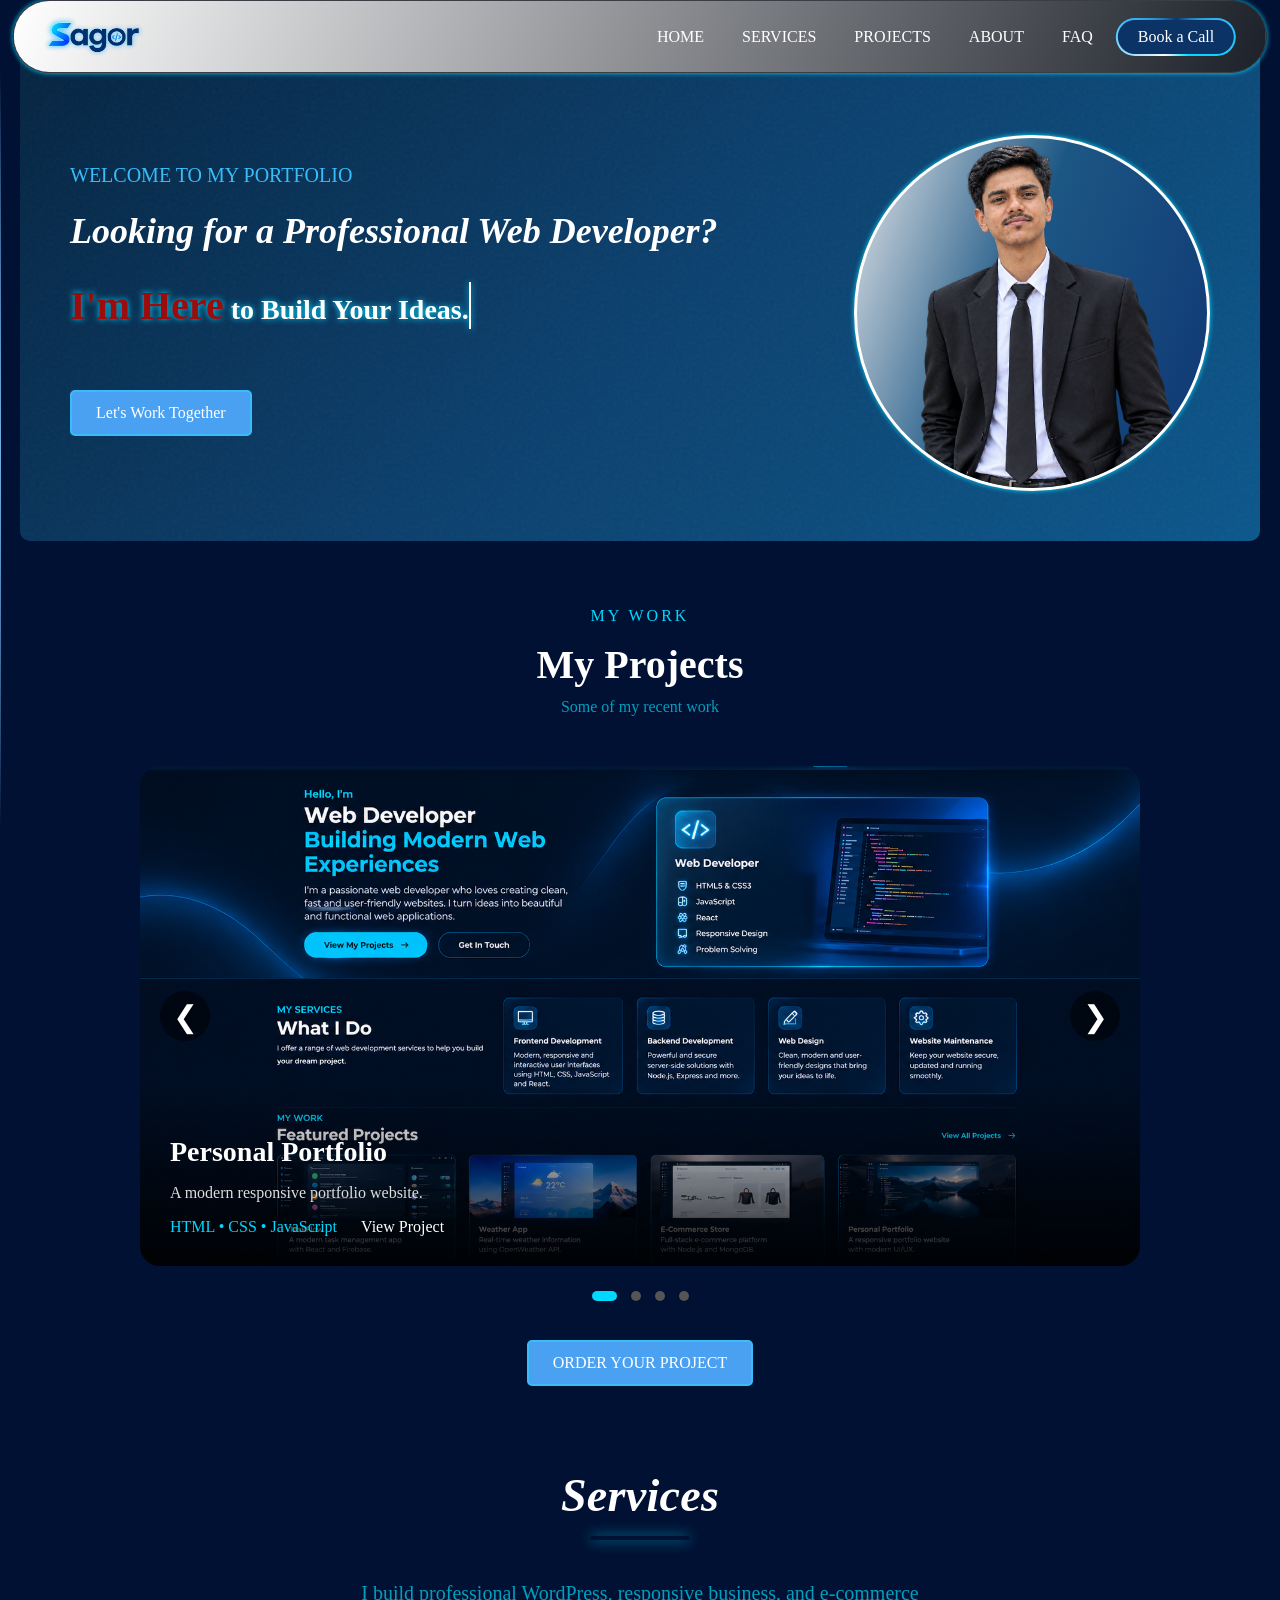
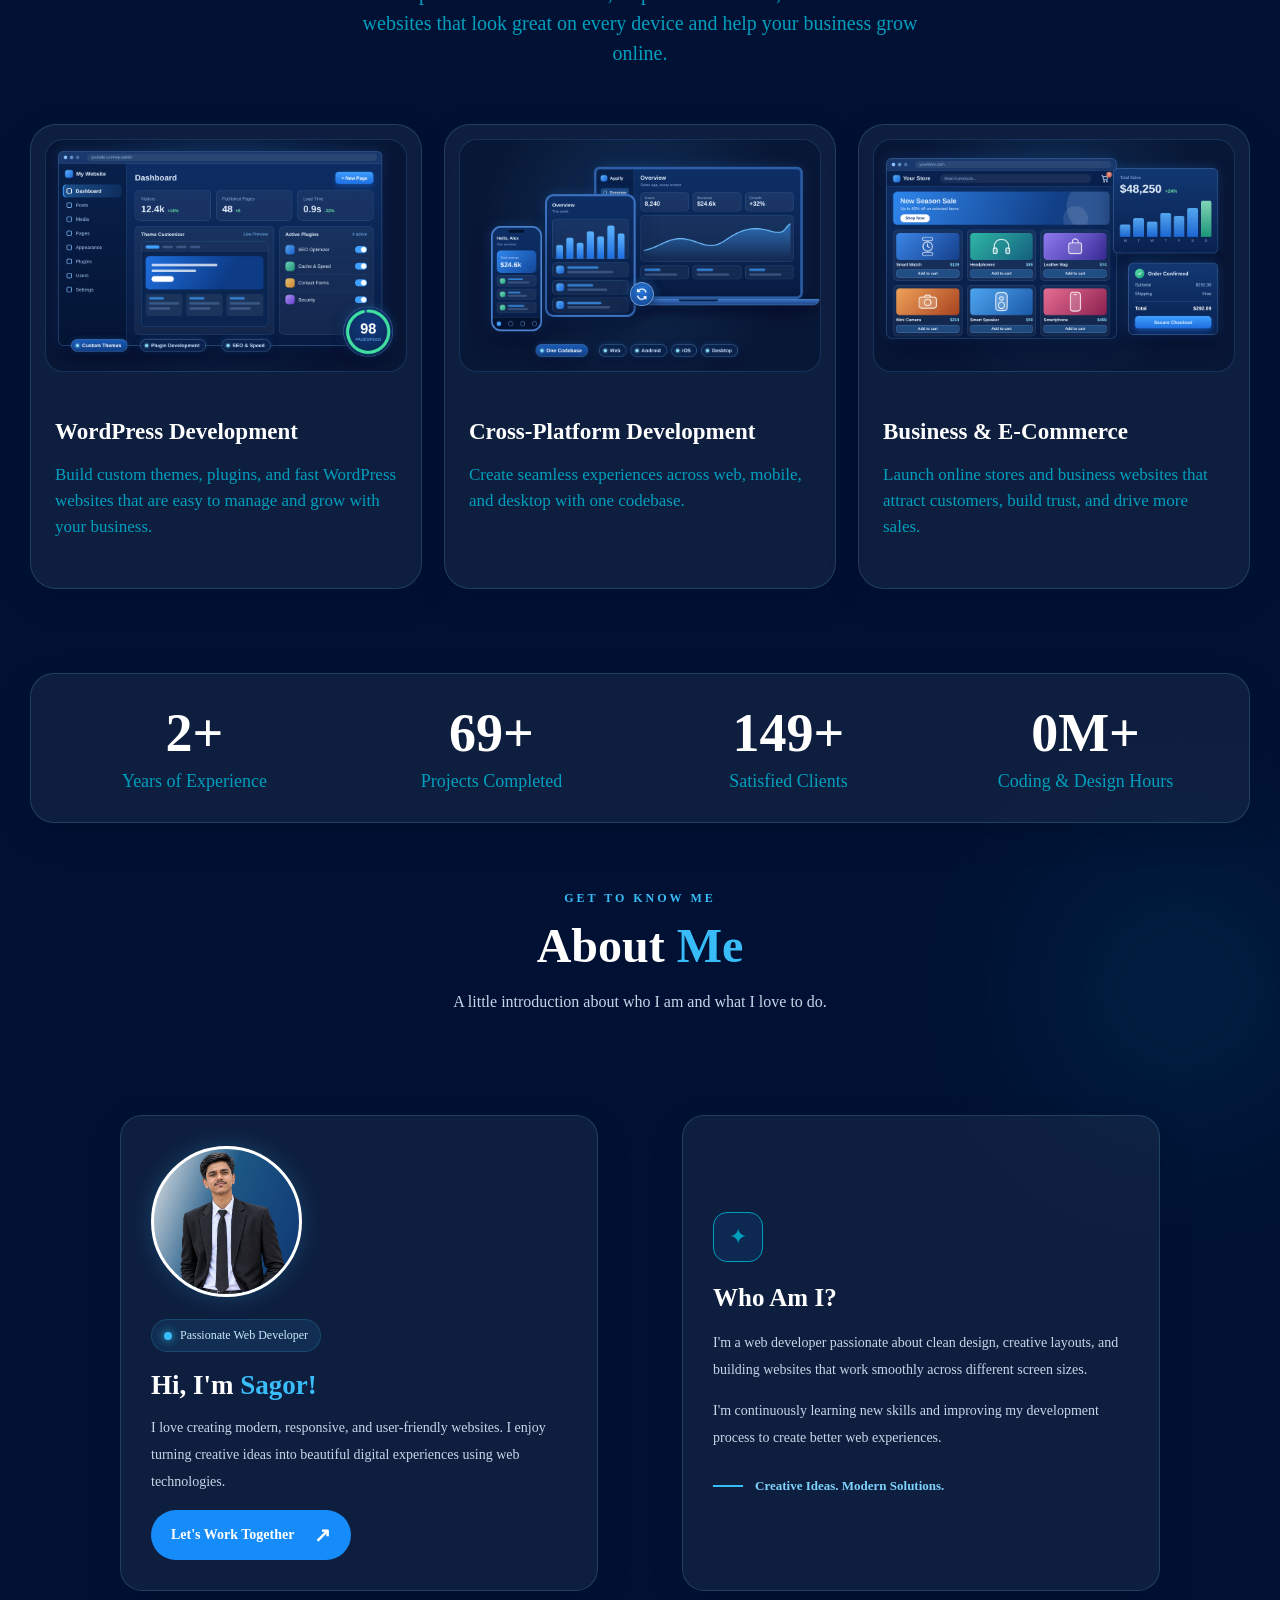
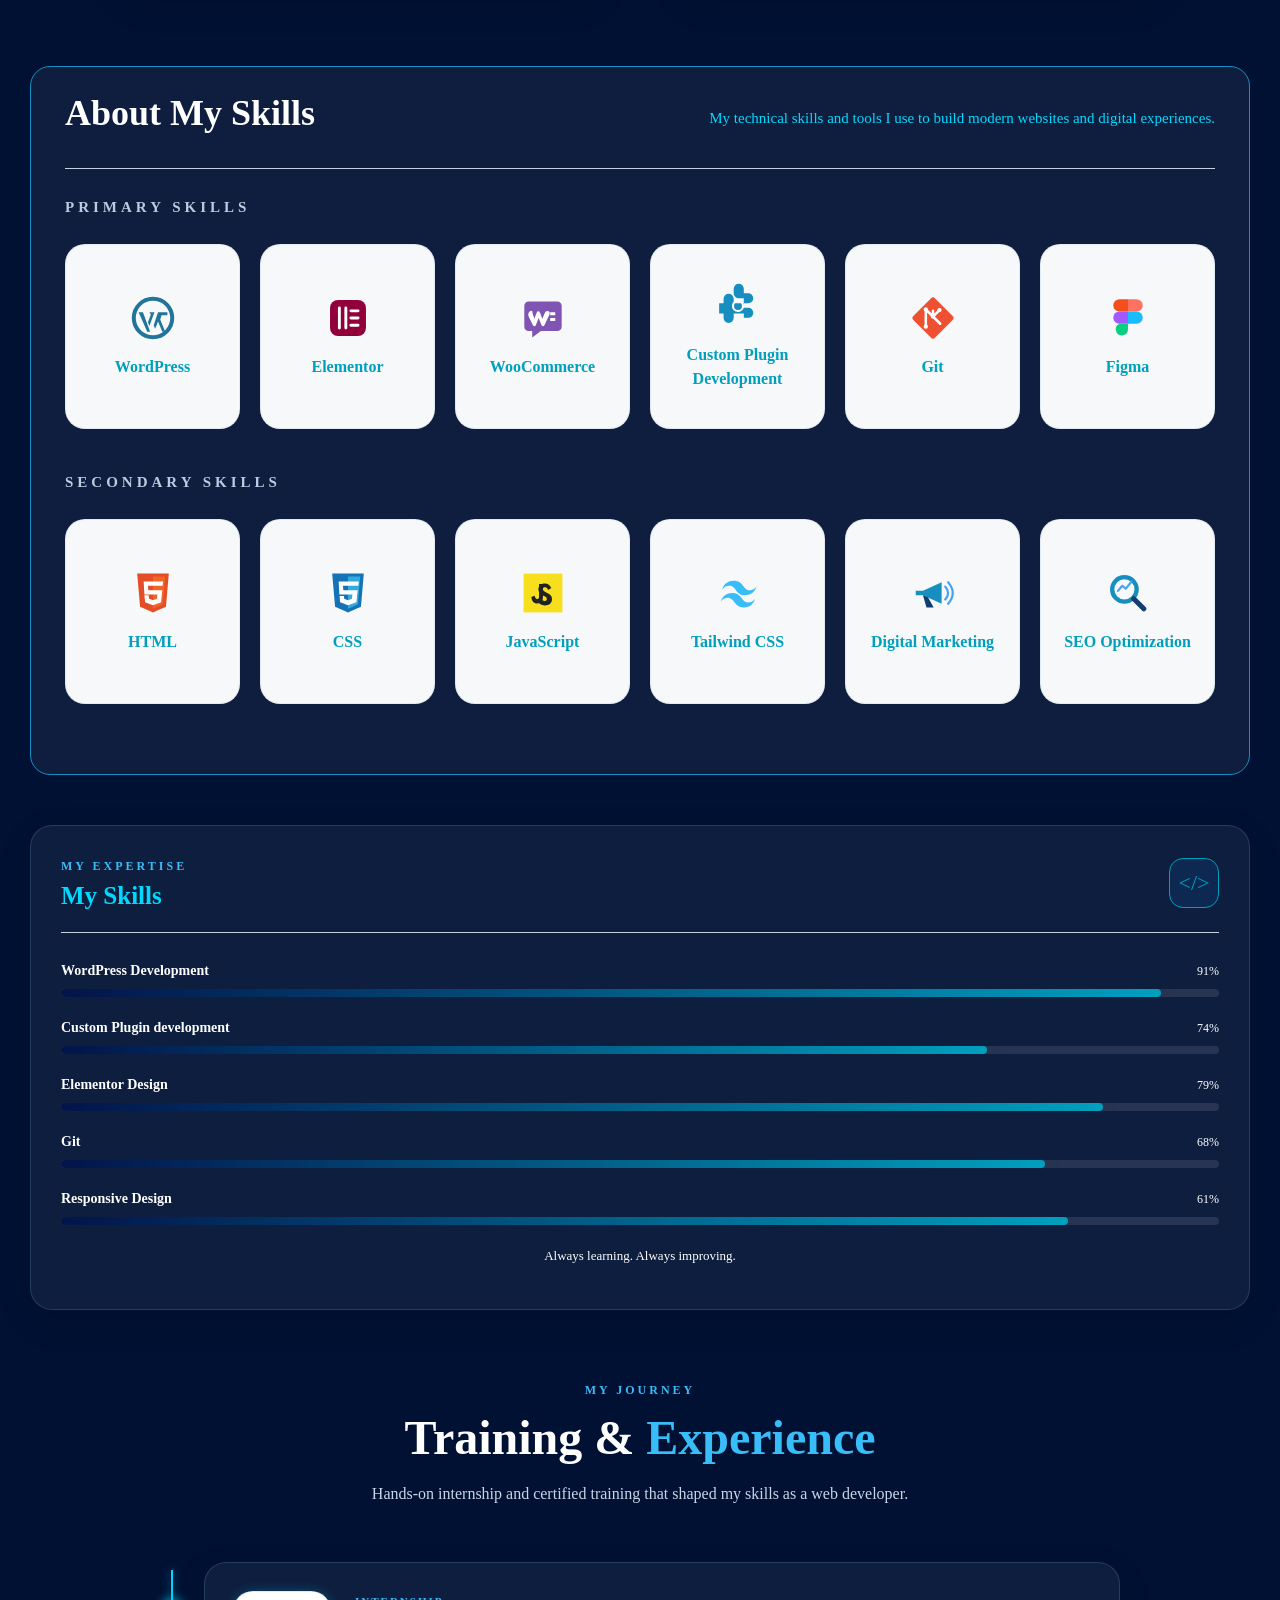
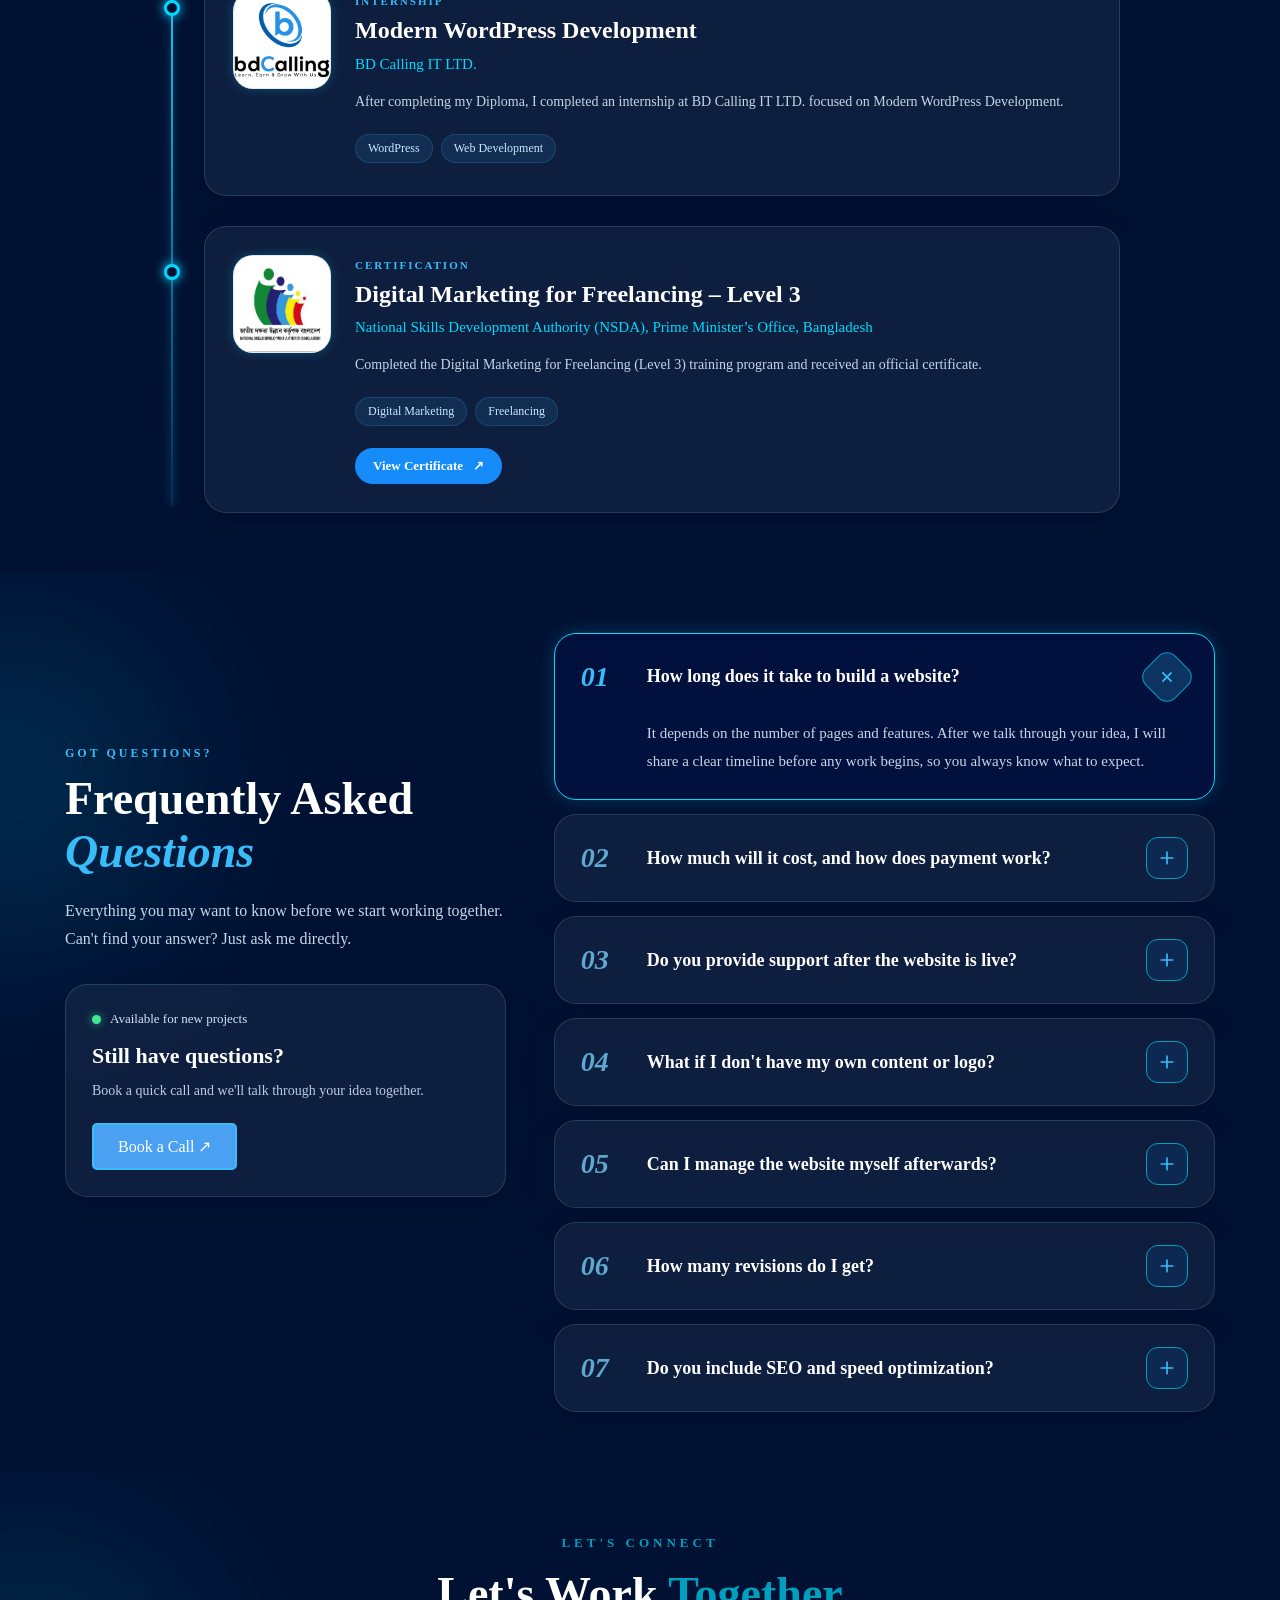
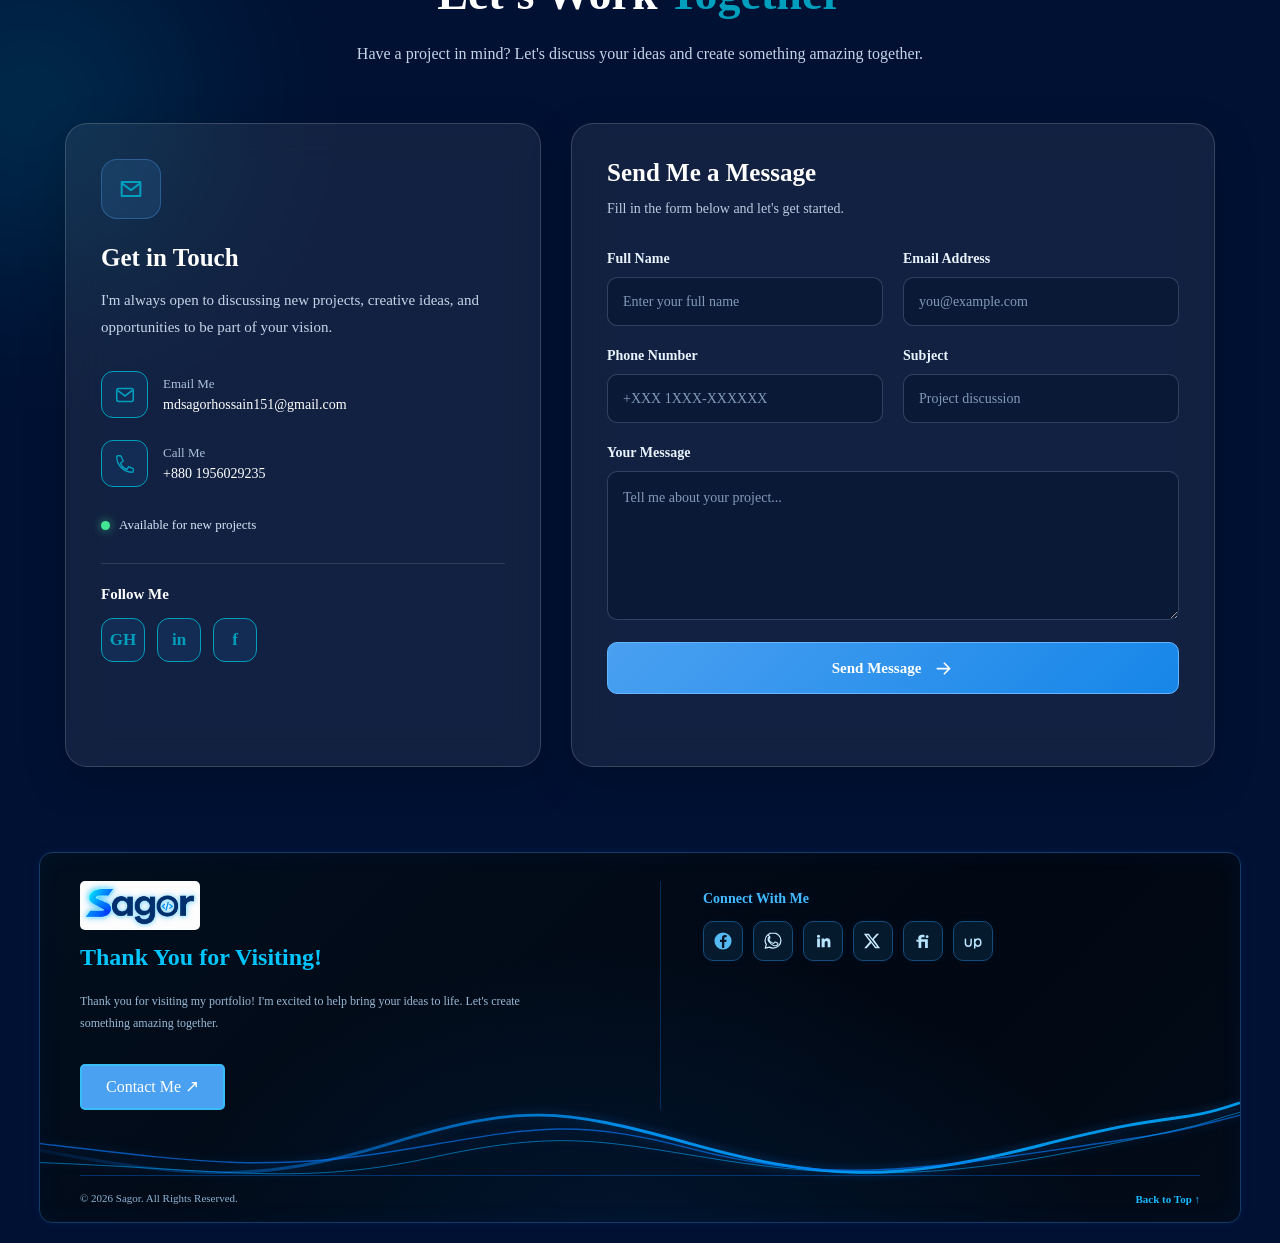
<file: index.html>
<!DOCTYPE html>
<html lang="en">
<head>
    <meta charset="UTF-8">
    <meta name="viewport" content="width=device-width, initial-scale=1.0">
    <title>Md. Sagor Hossain - Portfolio</title>
     <link rel="icon" type="image/png" href="s-logo">
    <link rel="stylesheet" href="pstyle.css">
    <!-- <script src="node.js"></script> -->
</head>
<body>

         <nav class="navber">
            <div class="logo">
                <a href="#home"><img src="sagor-logo-transparent.svg" alt="Sagor Logo"></a>
            </div>
            <div class="nav-right">
                <div class="menu">
                <a href="#home">HOME</a>
                <a href="#services">SERVICES</a>
                <a href="#projects">PROJECTS</a>
                <a href="#about">ABOUT</a>
                <a href="#faq">FAQ</a>
            </div>
                <a href="#form" class="book-call-btn">Book a Call</a>
                <button class="menu-button" onclick="toggleMenu()" aria-label="Toggle menu" aria-expanded="false">☰</button>
            </div>
        </nav>
        
    <header>
        <section class="header">

    <div class="intro reveal" id="home">
        <div class="intro-content">
        <p>WELCOME TO MY PORTFOLIO</p>
        <h1>Looking for a Professional Web Developer?</h1>
        <h2><span><strong>I'm Here</strong> to Build Your Ideas.</span></h2>
        <a href="#form" class="intro-btn">Let's Work Together</a>
    </div>

 <div class="intro-image reveal">
                <img src="removebgimg.png" alt="Profile Picture">
            </div>
        </div>
        </section>
 
    </header>


    <section class="project-carousel">
<section class="projects" id="projects">
    <div class="projects-title">
        <p>MY WORK</p>
        <h2>My Projects</h2>
        <span>Some of my recent work</span>
    </div>

    <div class="carousel">

        <div class="project-slide active">
            <img src="portfolio.png" alt="portfolio">

            <div class="project-info">
                <h3>Personal Portfolio</h3>
                <p>A modern responsive portfolio website.</p>
                <span>HTML • CSS • JavaScript</span>
                <a href="#">View Project</a>
            </div>
        </div>

        <div class="project-slide reveal">
            <img src="Travel webpage.png" alt="explore bangladesh">

            <div class="project-info">
                <h3>Travel Website</h3>
                <p>A beautiful travel website showcasing Bangladesh.</p>
                <span>HTML • CSS • JavaScript</span>
                <a href="project">View Project</a>
            </div>
        </div>

        <div class="project-slide">
            <img src="restaurant.png" alt="Restaurant Website">

            <div class="project-info">
                <h3>Restaurant Website</h3>
                <p>A modern restaurant website design.</p>
                <span>HTML • CSS • JavaScript</span>
                <a href="#">View Project</a>
            </div>
        </div>

        <div class="project-slide">
            <img src="e-commerce.png" alt="E-Commerce Website">

            <div class="project-info">
                <h3>E-Commerce Website</h3>
                <p>A clean and responsive online shopping website.</p>
                <span>HTML • CSS • JavaScript</span>
                <a href="#">View Project</a>
            </div>
           
        </div>

        <button class="prev">&#10094;</button>
        <button class="next">&#10095;</button>

    </div>

    <div class="dots">
        <span class="dot active"></span>
        <span class="dot"></span>
        <span class="dot"></span>
        <span class="dot"></span>
    </div>

     <div class="pbutton reveal">
            <a href="#form" class="intro-btn">ORDER YOUR PROJECT</a>
        </div>
</section>
    </section>

<section class="services" id="services">

  <div class="services-head reveal">
    <h2 class="services-title">Services</h2>
    <p class="services-subtitle">
      I build professional WordPress, responsive business, and e-commerce websites that look great on every device and help your business grow online.
    </p>
  </div>

  <div class="cards">

    <article class="card reveal">
      <div class="card-image">
        <img src="wordpress-development.png" width="2000" height="1280" loading="lazy"
             alt="WordPress admin dashboard with theme customizer, active plugins and PageSpeed score">
      </div>
      <div class="card-body">
        <h3 class="card-title">WordPress Development</h3>
        <p class="card-text">Build custom themes, plugins, and fast WordPress websites that are easy to manage and grow with your business.</p>
      </div>
    </article>

    <article class="card reveal">
      <div class="card-image">
        <img src="cross-platform-development.png" width="2000" height="1280" loading="lazy"
             alt="One app running on phone, tablet and laptop for web, Android, iOS and desktop">
      </div>
      <div class="card-body">
        <h3 class="card-title">Cross-Platform Development</h3>
        <p class="card-text">Create seamless experiences across web, mobile, and desktop with one codebase.</p>
      </div>
    </article>

    <article class="card reveal">
      <div class="card-image">
        <img src="business-ecommerce.png" width="2000" height="1280" loading="lazy"
             alt="Online store with product grid, sales analytics and secure checkout">
      </div>
      <div class="card-body">
        <h3 class="card-title">Business &amp; E-Commerce</h3>
        <p class="card-text">Launch online stores and business websites that attract customers, build trust, and drive more sales.</p>
      </div>
    </article>
  </div>
<div class="for-hover">
  <div class="stats reveal">
    <div class="stat">
      <div class="stat-number"><span class="counter" data-target="3">0</span><span class="plus">+</span></div>
      <div class="stat-label">Years of Experience</div>
    </div>
    <div class="stat">
      <div class="stat-number"><span class="counter" data-target="70">0</span><span class="plus">+</span></div>
      <div class="stat-label">Projects Completed</div>
    </div>
    <div class="stat">
      <div class="stat-number"><span class="counter" data-target="150">0</span><span class="plus">+</span></div>
      <div class="stat-label">Satisfied Clients</div>
    </div>
    <div class="stat">
      <div class="stat-number"><span class="counter" data-target="1" data-suffix="M">0</span><span class="plus">+</span></div>
      <div class="stat-label">Coding &amp; Design Hours</div>
    </div>
  </div>
  </div>

</section>



<section class="about-section" id="about">

    <div class="about-container reveal">


        <div class="about-heading">
            <span class="section-tag">GET TO KNOW ME</span>
            <h2>About <span>Me</span></h2>
            <p>
                A little introduction about who I am
                and what I love to do.
            </p>
        </div>


        <div class="about-grid">

    
            <div class="about-card profile-card reveal">

                <div class="about-image">
                    <img src="removebgimg.png"
                         alt="Sagor - Web Developer">
                </div>

                <span class="available-status">
                    <span class="status-dot"></span>
                    Passionate Web Developer
                </span>

                <h3>Hi, I'm <span>Sagor!</span></h3>

                <p>
                    I love creating modern, responsive, and
                    user-friendly websites. I enjoy turning
                    creative ideas into beautiful digital
                    experiences using web technologies.
                </p>

                <a href="#form" class="about-btn">
                    Let's Work Together
                    <span>↗</span>
                </a>

            </div>

            <div class="about-card intro-card reveal">

                <div class="card-icon">✦</div>

                <h3>Who Am I?</h3>

                <p>
                   I'm a web developer passionate about
                    clean design, creative layouts, and
                    building websites that work smoothly
                    across different screen sizes.
                </p>

                <p>
                    I'm continuously learning new skills
                    and improving my development process
                    to create better web experiences.
                </p>

                <div class="about-highlight">
                    <span class="highlight-line"></span>
                    <span>Creative Ideas. Modern Solutions.</span>
                </div>

            </div>
        </div>

        </section>


<section class="skills-section" id="skills">

    <div class="skills-container">

        
        <div class="skills-heading">
            <h2>About My Skills</h2>
            <p>
                My technical skills and tools I use to build
                modern websites and digital experiences.
            </p>
        </div>

  
        <div class="skill-category reveal">

            <h3 class="category-title">PRIMARY SKILLS</h3>

            <div class="skills-grid">

                <div class="skill-card reveal" style="transition-delay: .2;">
                    <img src="wordpress.svg"
                         alt="WordPress" class="skill-icon">
                    <h4>WordPress</h4>
                </div>

                <div class="skill-card">
                    <img src="elementor.svg"
                         alt="Elementor" class="skill-icon">
                    <h4>Elementor</h4>
                </div>

                <div class="skill-card">
                    <img src="woocommerce.svg"
                         alt="WooCommerce" class="skill-icon">
                    <h4>WooCommerce</h4>
                </div>

                <div class="skill-card">
                    <img src="custom-plugin.svg"
                         alt="Custom WordPress Plugin Development"
                         class="skill-icon">
                    <h4>Custom Plugin Development</h4>
                </div>

                <div class="skill-card">
                    <img src="git.svg"
                         alt="Git" class="skill-icon">
                    <h4>Git</h4>
                </div>

                <div class="skill-card">
                    <img src="figma.svg"
                         alt="Figma" class="skill-icon">
                    <h4>Figma</h4>
                </div>

            </div>

        </div>


        <div class="skill-category reveal">

            <h3 class="category-title">SECONDARY SKILLS</h3>

            <div class="skills-grid">

                <div class="skill-card reveal" style="transition-delay: .2s;">
                    <img src="html5.svg"
                         alt="HTML5" class="skill-icon">
                    <h4>HTML</h4>
                </div>

                <div class="skill-card">
                    <img src="css3.svg"
                         alt="CSS3" class="skill-icon">
                    <h4>CSS</h4>
                </div>

                <div class="skill-card">
                    <img src="javascript.svg"
                         alt="JavaScript" class="skill-icon">
                    <h4>JavaScript</h4>
                </div>

                <div class="skill-card">
                    <img src="tailwind-css.svg"
                         alt="Tailwind CSS" class="skill-icon">
                    <h4>Tailwind CSS</h4>
                </div>

                <div class="skill-card">
                    <img src="digital-marketing.svg"
                         alt="Digital Marketing" class="skill-icon">
                    <h4>Digital Marketing</h4>
                </div>

                <div class="skill-card">
                    <img src="seo-optimization.svg"
                         alt="SEO Optimization" class="skill-icon">
                    <h4>SEO Optimization</h4>
                </div>

            </div>

        </div>

    </div>
    
</section>


   <section class="">
            <div class="about-card skills-card reveal">

                <div class="skills-heading">
                    <div>
                        <span class="section-tag">MY EXPERTISE</span>
                        <h3>My Skills</h3>
                    </div>
                    <div class="card-icon">&lt;/&gt;</div>
                </div>
               
                <div class="skill-item">
                    <div class="skill-info">
                        <span>WordPress Development</span>
                        <span class="skill-value">0%</span>
                    </div>
                       <div class="skill-track">
        <div class="skill-progress" data-percent="95"></div>
    </div>
</div>


                <div class="skill-item">
                    <div class="skill-info">
                        <span>Custom Plugin development</span>
                        <span class="skill-value">0%</span>
                    </div>
                    <div class="skill-track">
                        <div class="skill-progress css" data-percent="80"></div>
                    </div>
                </div>

                <div class="skill-item">
                    <div class="skill-info">
                        <span>Elementor Design</span>
                        <span class="skill-value">0%</span>
                    </div>
                    <div class="skill-track">
                        <div class="skill-progress" data-percent="90"></div>
                    </div>

                </div>

                   <div class="skill-item">
                    <div class="skill-info">
                        <span>Git</span>
                        <span class="skill-value">0%</span>
                    </div>
                    <div class="skill-track">
                        <div class="skill-progress" data-percent="85"></div>
                    </div>
                </div>

                <div class="skill-item">
                    <div class="skill-info">
                        <span>Responsive Design</span>
                        <span class="skill-value">0</span>
                    </div>
                    <div class="skill-track">
                        <div class="skill-progress" data-percent="87"></div>
                    </div>
                </div>

                <p class="skills-note">
                    Always learning. Always improving.
                </p>

            </div>

        </div>
    </div>

</section>

<section class="experience-section" id="experience">
 
    <div class="experience-container">
 
        <div class="exp-heading reveal">
            <span class="section-tag">MY JOURNEY</span>
            <h2>Training &amp; <span>Experience</span></h2>
            <p>
                Hands-on internship and certified training
                that shaped my skills as a web developer.
            </p>
        </div>
 
        <div class="exp-timeline">
 
            <!-- Internship -->
            <div class="exp-item reveal">
                <article class="exp-card">
 
                    <div class="exp-logo" data-initials="BD">
                        <img src="bd calling it ltd.jpg"
                             alt="BD Calling IT Center logo"
                             onerror="this.remove()">
                    </div>
 
                    <div class="exp-content">
                        <span class="exp-tag">Internship</span>
                        <h3>Modern WordPress Development</h3>
                        <p class="exp-org">BD Calling IT LTD.</p>
 
                        <p class="exp-text">
                            After completing my Diploma, I completed an
                            internship at BD Calling IT LTD. focused on
                            Modern WordPress Development.
                        </p>
 
                        <ul class="exp-skills">
                            <li>WordPress</li>
                            <li>Web Development</li>
                        </ul>
                    </div>
 
                </article>
            </div>
 
            <div class="exp-item reveal" style="transition-delay: .15s">
                <article class="exp-card">
 
                   
                    <div class="exp-logo" data-initials="NSDA">
                        <img src="NSDA logo.jpg"
                             alt="National Skills Development Authority (NSDA) logo"
                             onerror="this.remove()">
                    </div>
 
                    <div class="exp-content">
                        <span class="exp-tag">Certification</span>
                        <h3>Digital Marketing for Freelancing &ndash; Level 3</h3>
                        <p class="exp-org">
                            National Skills Development Authority (NSDA),
                            Prime Minister&rsquo;s Office, Bangladesh
                        </p>
 
                        <p class="exp-text">
                            Completed the Digital Marketing for Freelancing
                            (Level 3) training program and received an
                            official certificate.
                        </p>
 
                        <ul class="exp-skills">
                            <li>Digital Marketing</li>
                            <li>Freelancing</li>
                        </ul>

                        <a href="nsda-certificate.jpg"
                           target="_blank" rel="noopener noreferrer"
                           class="exp-link">
                            View Certificate <span>&nearr;</span>
                        </a>
                    </div>
 
                </article>
            </div>
 
        </div>
 
    </div>
 
</section>


<section class="faq-section" id="faq">
 
    <div class="faq-container">
 
        <div class="faq-side reveal">
            <span class="section-tag">GOT QUESTIONS?</span>
            <h2>Frequently Asked <span>Questions</span></h2>
            <p class="faq-description">
                Everything you may want to know before we start
                working together. Can't find your answer? Just ask me directly.
            </p>
 
            <div class="faq-help">
                <div class="contact-availability">
                    <span class="availability-dot"></span>
                    Available for new projects
                </div>
                <h3>Still have questions?</h3>
                <p>Book a quick call and we'll talk through your idea together.</p>
                <a href="#form" class="intro-btn">Book a Call <span>↗</span></a>
            </div>
        </div>
 
        <div class="faq-list reveal">
 
            <div class="faq-item active">
                <button type="button" class="faq-question" aria-expanded="true">
                    <span class="faq-number">01</span>
                    <span class="faq-text">How long does it take to build a website?</span>
                    <span class="faq-icon" aria-hidden="true">
                        <svg viewBox="0 0 24 24" fill="none"><path d="M12 5v14M5 12h14" stroke="currentColor" stroke-width="2" stroke-linecap="round"/></svg>
                    </span>
                </button>
                <div class="faq-answer">
                    <div class="faq-answer-inner">
                        <p>It depends on the number of pages and features. After we talk through your idea, I will share a clear timeline before any work begins, so you always know what to expect.</p>
                    </div>
                </div>
            </div>
 
            <div class="faq-item">
                <button type="button" class="faq-question" aria-expanded="false">
                    <span class="faq-number">02</span>
                    <span class="faq-text">How much will it cost, and how does payment work?</span>
                    <span class="faq-icon" aria-hidden="true">
                        <svg viewBox="0 0 24 24" fill="none"><path d="M12 5v14M5 12h14" stroke="currentColor" stroke-width="2" stroke-linecap="round"/></svg>
                    </span>
                </button>
                <div class="faq-answer">
                    <div class="faq-answer-inner">
                        <p>Pricing depends on the scope of the project. You will get a clear quote after our first discussion, with no hidden costs. Payment details are agreed upfront, before I start.</p>
                    </div>
                </div>
            </div>
 
            <div class="faq-item">
                <button type="button" class="faq-question" aria-expanded="false">
                    <span class="faq-number">03</span>
                    <span class="faq-text">Do you provide support after the website is live?</span>
                    <span class="faq-icon" aria-hidden="true">
                        <svg viewBox="0 0 24 24" fill="none"><path d="M12 5v14M5 12h14" stroke="currentColor" stroke-width="2" stroke-linecap="round"/></svg>
                    </span>
                </button>
                <div class="faq-answer">
                    <div class="faq-answer-inner">
                        <p>Yes. I stay available after launch to fix issues and answer questions, and I can help with updates or maintenance whenever you need them.</p>
                    </div>
                </div>
            </div>
 
            <div class="faq-item">
                <button type="button" class="faq-question" aria-expanded="false">
                    <span class="faq-number">04</span>
                    <span class="faq-text">What if I don't have my own content or logo?</span>
                    <span class="faq-icon" aria-hidden="true">
                        <svg viewBox="0 0 24 24" fill="none"><path d="M12 5v14M5 12h14" stroke="currentColor" stroke-width="2" stroke-linecap="round"/></svg>
                    </span>
                </button>
                <div class="faq-answer">
                    <div class="faq-answer-inner">
                        <p>No problem. I can help organize your content and suggest a simple logo or brand look, so your website still feels complete and professional.</p>
                    </div>
                </div>
            </div>
 
            <div class="faq-item">
                <button type="button" class="faq-question" aria-expanded="false">
                    <span class="faq-number">05</span>
                    <span class="faq-text">Can I manage the website myself afterwards?</span>
                    <span class="faq-icon" aria-hidden="true">
                        <svg viewBox="0 0 24 24" fill="none"><path d="M12 5v14M5 12h14" stroke="currentColor" stroke-width="2" stroke-linecap="round"/></svg>
                    </span>
                </button>
                <div class="faq-answer">
                    <div class="faq-answer-inner">
                        <p>Yes. I build WordPress websites to be easy to manage, so you can edit text, images and products yourself. I will show you how it works at handover.</p>
                    </div>
                </div>
            </div>
 
            <div class="faq-item">
                <button type="button" class="faq-question" aria-expanded="false">
                    <span class="faq-number">06</span>
                    <span class="faq-text">How many revisions do I get?</span>
                    <span class="faq-icon" aria-hidden="true">
                        <svg viewBox="0 0 24 24" fill="none"><path d="M12 5v14M5 12h14" stroke="currentColor" stroke-width="2" stroke-linecap="round"/></svg>
                    </span>
                </button>
                <div class="faq-answer">
                    <div class="faq-answer-inner">
                        <p>Revisions are included so the final result matches your vision. The exact number is agreed together before we begin.</p>
                    </div>
                </div>
            </div>
 
            <div class="faq-item">
                <button type="button" class="faq-question" aria-expanded="false">
                    <span class="faq-number">07</span>
                    <span class="faq-text">Do you include SEO and speed optimization?</span>
                    <span class="faq-icon" aria-hidden="true">
                        <svg viewBox="0 0 24 24" fill="none"><path d="M12 5v14M5 12h14" stroke="currentColor" stroke-width="2" stroke-linecap="round"/></svg>
                    </span>
                </button>
                <div class="faq-answer">
                    <div class="faq-answer-inner">
                        <p>Yes. Basic on-page SEO and speed optimization are part of how I build, so your website loads fast and is ready to be found on Google.</p>
                    </div>
                </div>
            </div>
 
        </div>
 
    </div>
 
</section>


<section class="contact-section" id="form">

    <div class="contact-container reveal">

        <!-- Section Heading -->
        <div class="contact-heading">
            <p class="contact-subtitle">LET'S CONNECT</p>
            <h2>Let's Work <span>Together</span></h2>
            <p class="contact-description">
                Have a project in mind? Let's discuss your ideas
                and create something amazing together.
            </p>
        </div>

        <div class="contact-wrapper">

          
            <div class="contact-info">

                <div class="contact-glass-icon" aria-hidden="true">
                    <svg viewBox="0 0 24 24" fill="none">
                        <path d="M4 6h16v12H4z"
                              stroke="currentColor" stroke-width="1.7"
                              stroke-linejoin="round"/>
                        <path d="m4 7 8 6 8-6"
                              stroke="currentColor" stroke-width="1.7"
                              stroke-linejoin="round"/>
                    </svg>
                </div>

                <h3>Get in Touch</h3>

                <p class="contact-info-text">
                    I'm always open to discussing new projects,
                    creative ideas, and opportunities to be part
                    of your vision.
                </p>

                <a class="contact-detail"
                   href="mailto:mdsagorhossain151@.com">
                    <span class="detail-icon" aria-hidden="true">
                        <svg viewBox="0 0 24 24" fill="none">
                            <rect x="3" y="5" width="18" height="14"
                                  rx="2" stroke="currentColor"
                                  stroke-width="1.7"/>
                            <path d="m4 7 8 6 8-6"
                                  stroke="currentColor"
                                  stroke-width="1.7"/>
                        </svg>
                    </span>
                    <span>
                        <small>Email Me</small>
                        <strong>mdsagorhossain151@gmail.com</strong>
                    </span>
                </a>

                <!-- Phone -->
                <a class="contact-detail" href="tel:+8801956029235">
                    <span class="detail-icon" aria-hidden="true">
                        <svg viewBox="0 0 24 24" fill="none">
                            <path d="M7 3H4a1 1 0 0 0-1 1
                                     c0 9.4 7.6 17 17 17a1 1 0 0 0
                                     1-1v-3l-5-2-2 3
                                     c-3.3-1.3-5.7-3.7-7-7l3-2-2-5Z"
                                  stroke="currentColor"
                                  stroke-width="1.5"
                                  stroke-linejoin="round"/>
                        </svg>
                    </span>
                    <span>
                        <small>Call Me</small>
                        <strong>+880 1956029235</strong>
                    </span>
                </a>

                <div class="contact-availability">
                    <span class="availability-dot"></span>
                    Available for new projects
                </div>

                <div class="contact-social reveal" style="interest-delay: 1s;">
                    <h4>Follow Me</h4>

                    <div class="social-links">
                        <a href="https://github.com/"
                           target="_blank" rel="noopener noreferrer"
                           aria-label="GitHub">GH</a>

                        <a href="https://www.linkedin.com/in/md-sagor-hossain-77593521a/"
                           target="_blank" rel="noopener noreferrer"
                           aria-label="LinkedIn">in</a>

                        <a href="https://www.facebook.com/mdsagor151"
                           target="_blank" rel="noopener noreferrer"
                           aria-label="Facebook">f</a>
                    </div>
                </div>

            </div> 
            
            <div class="contact-form-card">

                <div class="form-heading">
                    <h3>Send Me a Message</h3>
                    <p>Fill in the form below and let's get started.</p>
                </div>

                <form id="contact-form">

                    <div class="form-row">

                        <div class="form-group">
                            <label for="contact-name">Full Name</label>
                            <input
                                type="text"
                                id="contact-name"
                                name="name"
                                placeholder="Enter your full name"
                                autocomplete="name"
                                required>
                        </div>

                        <div class="form-group">
                            <label for="contact-email">Email Address</label>
                            <input
                                type="email"
                                id="contact-email"
                                name="email"
                                placeholder="you@example.com"
                                autocomplete="email"
                                required>
                        </div>

                    </div>

                    <div class="form-row">

                        <div class="form-group">
                            <label for="contact-phone">Phone Number</label>
                            <input
                                type="number"
                                id="contact-phone"
                                name="phone"
                                placeholder="+XXX 1XXX-XXXXXX"
                                autocomplete="cc-number"
                                required>
                        </div>

                        <div class="form-group">
                            <label for="contact-subject">Subject</label>
                            <input
                                type="text"
                                id="contact-subject"
                                name="subject"
                                placeholder="Project discussion"
                                required>
                        </div>

                    </div>

                    <div class="form-group">
                        <label for="contact-message">Your Message</label>
                        <textarea
                            id="contact-message"
                            name="message"
                            rows="5"
                            placeholder="Tell me about your project..."
                            required></textarea>
                    </div>

                    <button type="submit" class="contact-submit-btn">
                        <span>Send Message</span>

                        <svg viewBox="0 0 24 24" fill="none"
                             aria-hidden="true">
                            <path d="M5 12h14m-6-6 6 6-6 6"
                                  stroke="currentColor"
                                  stroke-width="2"
                                  stroke-linecap="round"
                                  stroke-linejoin="round"/>
                        </svg>
                    </button>

                    <p class="form-status"
                       id="form-status"
                       role="status"
                       aria-live="polite"></p>

                </form>

            </div>

        </div>

    </div>

</section>


<footer class="sagor-footer" id="footer">

    <div class="footer-main reveal">

        <div class="footer-info">
            <div class="logo">
                <a href="#home"><img src="sagor-logo-glow.svg" alt="Sagor Logo"></a>
            </div>

            <h2>Thank You for Visiting!</h2>

            <p>
                Thank you for visiting my portfolio! I'm excited to help
                bring your ideas to life. Let's create something amazing
                together.
            </p>

            <a href="#form" class="footer-contact-btn">
                Contact Me <span>↗</span>
            </a>
        </div>

        <div class="footer-connect">

            <h3>Connect With Me</h3>

            <div class="footer-social-links reveal" style="interest-delay: .2s;">

                <a href="https://www.facebook.com/mdsagor151" class="footer-social"
                   aria-label="Facebook">
                    <img src="facebook.svg" alt="">
                </a>

                <a href="+8801956029235" class="footer-social"
                   aria-label="WhatsApp">
                    <img src="whatsapp.svg" alt="What's App">
                </a>

                <a href="https://www.linkedin.com/in/md-sagor-hossain-77593521a/" class="footer-social"
                   aria-label="LinkedIn">
                    <img src="linkedin.svg" alt="LinkedIn">
                </a>

                <a href="https://x.com/MDSagor47314113" class="footer-social"
                   aria-label="X">
                    <img src="x.svg" alt="X">
                </a>

                <a href="https://www.fiverr.com/sellers/mdsagorhossa926/" class="footer-social"
                   aria-label="Fiverr">
                    <img src="fiverr.svg" alt="Fiverr">
                </a>

                <a href="https://www.upwork.com/freelancers/~01006437bce5cba3eb" class="footer-social"
                   aria-label="Upwork">
                    <img src="upwork.svg" alt="Upwork">
                </a>

            </div>
        </div>

    </div>

    <svg class="footer-wave"
         viewBox="0 0 1200 100"
         preserveAspectRatio="none"
         aria-hidden="true">

        <defs>
            <linearGradient id="footerWaveGradient"
                            x1="0" y1="0" x2="1" y2="0">
                <stop offset="0%" stop-color="#007bff"
                      stop-opacity="0.1"/>
                <stop offset="50%" stop-color="#009dff"
                      stop-opacity="0.9"/>
                <stop offset="100%" stop-color="#00aaff"
                      stop-opacity="0.9"/>
            </linearGradient>
        </defs>

        <path d="M0,55 C150,85 220,90 350,48
                 S520,10 650,48
                 S850,90 1000,50
                 S1130,30 1200,5"
              fill="none"
              stroke="url(#footerWaveGradient)"
              stroke-width="3"/>

        <path d="M0,48 C160,68 230,78 360,55
                 S530,20 650,53
                 S850,80 1000,57
                 S1125,38 1200,18"
              fill="none"
              stroke="#087bff"
              stroke-opacity="0.65"
              stroke-width="1.5"/>

        <path d="M0,68 C180,75 260,93 390,63
                 S560,45 680,65
                 S900,85 1040,55
                 S1150,30 1200,15"
              fill="none"
              stroke="#00aaff"
              stroke-opacity="0.6"
              stroke-width="1"/>

    </svg>

    <div class="footer-bottom">

        <p>© 2026 Sagor. All Rights Reserved.</p>

        <a href="#top" class="back-to-top">
            Back to Top ↑
        </a>

    </div>

</footer>



 <script src="node.js"></script>

</body>
</html>
</file>
<file: pstyle.css>
body{
    background-color: #011133;
    margin: 0;
    padding: 0;
}

.header {
    background: linear-gradient(135deg, #010f2c, #093060, #094c84);
    max-width: 1200px;
    width: 95%;
    height: auto;
    border-radius: 10px;
    margin: 20px auto;
    padding: 20px;
    padding-top: 15px;
    position: relative;
    isolation: isolate;
 }

 .header::before {
    content: "";
    position: absolute;
    inset: 0;
    pointer-events: none;
    border-radius: inherit;
    /* isolation: isolate; */
    z-index: -1;
    opacity: 0.15;
    background-image: url("data:image/svg+xml,%3Csvg viewBox='0 0 180 180' xmlns='http://www.w3.org/2000/svg'%3E%3Cfilter id='n'%3E%3CfeTurbulence type='fractalNoise' baseFrequency='.85' numOctaves='3' stitchTiles='stitch'/%3E%3C/filter%3E%3Crect width='100%25' height='100%25' filter='url(%23n)' opacity='.5'/%3E%3C/svg%3E");
}

.navber {
    display: flex;
    position: fixed;
    top: 0;
    left: 0;
    width: 100%;
    align-items: center;
    max-width: none;
    width: 98%;
    left: 50%;
    transform: translateX(-50%);
    box-sizing: border-box;
    z-index: 999999;
    align-items: center;
    justify-content: space-between;
    padding: 15px 30px;
     background: linear-gradient(
        110deg,
        #ffffff 0%,
        #1C2028 100%
    );
    border: 1px solid #3A3D43;
    border-radius: 50px;
    box-shadow: 0 0 5px #00d9ff;
    
}

.navber .menu {
    display: flex;
    align-items: center;
    gap: 8px;
}


 .navber .menu a{
    text-decoration: none;
    display: inline-flex;
    align-items: center;
    justify-content: center;
    vertical-align: middle;
    color: #ffffff;
    padding: 10px 15px;
   transition:
        background-color 0.3s ease,
        transform 0.3s ease,
        box-shadow 0.3s ease; 
                
              
}
.navber .menu a:hover{
    background-color: #123d70;
    color: #ffffff;
    border-radius: 5px;
     box-shadow: 0 5px 20px rgba(22, 139, 250, 0.3);
}   

.menu-button {
    display: none;
    background-color: transparent;
    color: #ffffff;
    border: none;
    padding: 10px 15px;
    font-size: 25px;
    cursor: pointer;
    border-radius: 5px;
    font-weight: bold;
}


.navber a.book-call-btn {
    position: relative;
    isolation: isolate;
    z-index: 0;
    display: inline-block;
    padding: 10px 22px;
    align-items: center;
    color: #ffffff;
    background: #0b3365;
    border: none;
    border-radius: 25px;
    text-decoration: none;
    overflow: hidden;
    transition: color 0.3s ease;
    margin-top: 0;
    margin-bottom: 0;

}

.navber a.book-call-btn::before {
    content: "";
    position: absolute;
    z-index: -2;

    width: 200%;
    height: 400%;

    top: -150%;
    left: -50%;

    background: conic-gradient(
        from 0deg,
        #0b3365,
        #38bdf8,
        #00d9ff,
        #ffffff,
        #38bdf8,
        #0b3365
    );
    box-shadow: 3 3 10px #38bdf8;

    animation: rotateBorder 3s linear infinite;
}

.navber a.book-call-btn::after {
    content: "";
    position: absolute;
    z-index: -1;
    align-items: center;

    inset: 2px;
    background: #0b3365;
    border-radius: 23px;

    transition: background 0.3s ease;
}

.navber a.book-call-btn:hover {
    color: #ffffff;
    box-shadow: 0 0 16px rgba(56, 189, 248, 0.55);
}

.navber a.book-call-btn:hover::after {
    background: #13598e;
}

@keyframes rotateBorder {
    from {
        transform: rotate(0deg);
    }

    to {
        transform: rotate(360deg);
    }
}

@media (prefers-reduced-motion: reduce) {
    .navber a.book-call-btn::before {
        animation: none;
    }
}


.navber .logo img {
    width: 100px;
    height: auto;
    display: block;
}

.nav-right {
    display: flex;
    align-items: center;
    gap: 8px;
}

.navber .menu a,
.navber a.book-call-btn {
    white-space: nowrap;   /* text kokhono 2 line hobe na */
}

/* 800px er niche: 4 ta link ☰ er bhitore, Book a Call baire thakbe */
@media (max-width: 800px) {

    .navber { padding: 10px 20px; }
    .navber .logo img { width: 85px; }

    .menu-button {
        display: block;
        color: #ffffff;
        font-size: 30px;
        line-height: 1;
        padding: 6px 12px;
    }

    .menu-button:hover { background: rgba(255, 255, 255, 0.12); }

    /* menu bondho thakle 4 ta link lukano */
    .navber .menu { display: none; }

    /* menu khulle dropdown */
    .navber .menu.active {
        display: flex;
        flex-direction: column;
        align-items: stretch;
        gap: 4px;
        position: absolute;
        top: calc(100% + 12px);
        right: 0;
        min-width: 220px;
        padding: 12px;
        background: linear-gradient(160deg, #0b2a52, #071a33);
        border: 1px solid #168FC2;
        border-radius: 20px;
        box-shadow: 0 12px 30px rgba(0, 0, 0, 0.45),
                    0 0 14px rgba(0, 217, 255, 0.25);
    }

    .navber .menu.active a {
        justify-content: flex-start;
        padding: 12px 16px;
        border-radius: 10px;
    }
}

@media (max-width: 400px) {
    .navber { padding: 8px 14px; }
    .navber .logo img { width: 72px; }
    .navber a.book-call-btn { padding: 8px 16px; font-size: 14px; }
    .menu-button { font-size: 26px; padding: 4px 8px; }
}

.intro{
    display: flex;
    align-items: center;
    justify-content: space-between;
    margin-top: 20px;
    text-decoration: none;
    padding: 30px;
}

.intro-image {
    width: 350px;
    height: 350px;
    display: inline-flex;
    justify-content: center;
    align-items: center;
    margin: 50px 0 0;
    border-radius: 50%;
    overflow: hidden;
    border: 3px solid #ffffff;
    box-shadow: 0 0 5px #00d9ff;
     background: linear-gradient(
        110deg,
        #e4e6e9 0%,
        #1c5784 45%,
        #0f3674 100%
    );
}


.intro-image img {
    width: 100%;
    height: 100%;
    object-fit: cover;
    object-position: center 5%;
    border-radius: 50%;
    margin-top: 0;
     box-shadow: 10 10 50px rgba(56, 189, 248, 0.22);
     display: block;
    object-fit: cover;


}

.reveal {
  opacity: 0;
  transform: translateY(26px);
  transition: opacity .7s ease, transform .7s ease;
}
.reveal.is-visible { opacity: 1; transform: none; }

@media (prefers-reduced-motion: reduce) {
  .reveal { opacity: 1; transform: none; transition: none; }
  .intro .intro-image .intro-content { transition: none; }
}


.intro p{
    font-size: 20px;
    color: #38bdf8;
    text-align: justify;
    line-height: 1.5;
    margin-bottom: 20px;
   
}

.intro h1{
    font-size: 36px;
    color: #ffffff;
    font-style: italic;
    margin-top: 20px;

}

.intro h2{
    font-size: 28px;
    color: #ffffff;
    filter: drop-shadow(0 0 3px #00d9ff)
}
.intro h2 strong{
    color: #9c0c0c;
    font-size: bold;
    font-size: 40px;
}

.intro h2 span {
    display: inline-block;
    overflow: hidden;
    white-space: nowrap;
    border-right: 2px solid #ffffff;
    width: fit-content;
    animation: typing 4s steps(30, end), blink 1s infinite;
}


@keyframes typing{
    from {width: 0;}
    to {width: 50%;}
}
@keyframes blink{
    50% {border-color: transparent;}

}

.intro-btn{
    display: inline-block;
    padding: 12px 24px;
    background: rgb(74, 160, 241);
    color: #ffffff;
    text-decoration: none;
    border-radius: 5px;
    margin-top: 30px;
    border: 2px solid #38bdf8;
      transition:
        background-color 0.3s ease,
        transform 0.3s ease,
        box-shadow 0.3s ease;
}

.intro-btn:hover{
      background: #38bdf8;
    color: #071d38;
    transform: translateY(-2px);
    box-shadow: 0 0 10px #00d9ff;
}


.projects {
    padding: 30px 5%;
    background-color: none;
   /* background: linear-gradient(135deg, #010f2c, #093060, #094c84); */
   color: white;
    text-align: center;
}

.projects-title p {
    color: #00d9ff;
    letter-spacing: 3px;
}

.projects-title h2 {
    font-size: 40px;
    margin: 10px 0;
}

.projects-title span {
    color: #009FBE;
}

.carousel {
    position: relative;
    max-width: 1000px;
    margin: 50px auto 20px auto;
    overflow: hidden;
    border-radius: 20px;
}


.project-slide {
    display: none;
    position: relative;
}

.project-slide.active {
    display: block;
    animation: fade 0.6s ease;
}

.project-slide img {
    width: 100%;
    height: 500px;
    object-fit: cover;
    display: block;
}

.project-info {
    position: absolute;
    bottom: 0;
    width: 100%;
    padding: 30px;
    text-align: left;
    background: linear-gradient(
        transparent,
        rgba(0, 0, 0, 0.9)
    );
}

.project-info h3 {
    font-size: 28px;
    margin: 20px 0 8px;
}

.project-info p {
    color: #ddd;
}

.project-info span {
    color: #00d9ff;
}

.project-info a {
    display: inline-block;
    margin-left: 20px;
    color: white;
    text-decoration: none;
}

.prev,
.next {
    position: absolute;
    top: 50%;
    transform: translateY(-50%);
    border: none;
    background: rgba(0, 0, 0, 0.5);
    color: white;
    font-size: 30px;
    width: 50px;
    height: 50px;
    border-radius: 50%;
    cursor: pointer;
}

.prev {
    left: 20px;
}

.next {
    right: 20px;
}

.prev:hover,
.next:hover {
    background: #00d9ff;
    color: #071426;
}

.dots {
    margin-top: 20px;
}

.dot {
    display: inline-block;
    width: 10px;
    height: 10px;
    margin: 5px;
    border-radius: 50%;
    background: #555;
    cursor: pointer;
}

.dot.active {
    background: #00d9ff;
    width: 25px;
    border-radius: 10px;
}

@keyframes fade {
    from {
        opacity: 0;
        transform: scale(0.98);
    }

    to {
        opacity: 1;
        transform: scale(1);
    }
}

@media (max-width: 600px) {

    .projects-title h2 {
        font-size: 30px;
    }

    .project-slide img {
        height: 400px;
    }

    .project-info {
        padding: 20px;
    }

    .project-info h3 {
        font-size: 22px;
    }

    .project-info a {
        margin-left: 0;
        display: block;
        margin-top: 10px;
    }
}


.services {
  max-width: 1280px;
  margin: 0 auto;
  padding: 15px 30px;
}

.services-head { 
    text-align: center;
    color: #ffffff; 
}

.services-eyebrow {
  display: block;
  font-size: 18px;
  letter-spacing: 1.5px;
  text-transform: uppercase;
  color: var(--accent);
  margin-bottom: 10px;
}

.services-title {
  font-size: 46px;
  font-weight: 700;
  font-style: italic;
  letter-spacing: 0.3px;
}

.services-title::after {
  content: "";
  display: block;
  width: 100px;
  height: 4px;
  margin: 14px auto 0;
  border-radius: 4px;
  background: linear-gradient(90deg, var(--accent), var(--accent-soft));
  box-shadow: 0 0 14px #009FBE;
}

.services-subtitle {
  margin: 22px auto 0;
  max-width: 560px;
  font-size: 20px;
  line-height: 1.5;
  color: #009FBE;
}

.cards {
  margin-top: 56px;
  display: grid;
  grid-template-columns: repeat(3, 1fr);
  gap: 22px;
}

.card {
  display: flex;
  flex-direction: column;
  padding: 14px 14px 30px;
  border: 1px solid var(--card-border);
  border-radius: 26px;
 background: rgba(255, 255, 255, 0.055);
    box-shadow: 0 12px 35px rgba(0, 0, 0, 0.12);
border: 1px solid rgba(125, 211, 252, 0.18);
  transition: transform 3s ease, border-color 3s ease, box-shadow 3s ease, 3s ease;
}

.card:hover {
  transform: translateY(-8px);
  border-color: rgba(120, 195, 255, .9);
  background: rgba(3, 17, 82, 0.085);
  box-shadow: 0 22px 50px rgba(0, 10, 40, .5), 0 0 34px rgba(63, 169, 255, .3);
}

.card-image {
  border-radius: 18px;
  background:
    radial-gradient(circle at 50% 40%, rgba(63, 169, 255, .18), transparent 70%),
    rgba(0, 12, 40, .35);
  border: 1px solid rgba(90, 170, 255, .18);
  overflow: hidden;
}

.card-image img {
  display: block;
  width: 100%;
  height: auto;
  transition: transform .5s ease;
}

.card:hover .card-image img { transform: scale(1.05); }

.card-body { padding: 24px 10px 0; }

.card-title {
  font-size: 23px;
  font-weight: 700;
  margin-bottom: 10px;
  color: #ffffff;
}

.card-text {
  font-size: 17px;
  line-height: 1.55;
  color: #009FBE;
}

.stats {
  display: grid;
  grid-template-columns: repeat(4, 1fr);
  text-align: center;

  }
   /* background: rgba(255, 255, 255, 0.055);
    box-shadow: 0 12px 35px rgba(0, 0, 0, 0.12);
border: 1px solid rgba(125, 211, 252, 0.18);
transition:
        background-color 0.3s ease,
        transform 0.3s ease,
        box-shadow 0.3s ease; */


/* .stat:hover{
    background:  rgba(18, 113, 207, 0.13);
    border: 1px solid #009FBE;
    box-shadow: 0 0 10px #009FBE;
} */

.for-hover{
    margin-top: 84px;
  grid-template-columns: repeat(4, 1fr);
  border-radius: 24px;
    padding: 30px 15px;
    background: rgba(255, 255, 255, 0.055);
    box-shadow: 0 12px 35px rgba(0, 0, 0, 0.12);
border: 1px solid rgba(125, 211, 252, 0.18);
transition:
        background-color 0.3s ease,
        transform 0.3s ease,
        box-shadow 0.3s ease;
}


.for-hover:hover{
  transform: translateY(-8px);
  border-color: rgba(120, 195, 255, .9);
  background: rgba(3, 17, 82, 0.085);
  box-shadow: 0 22px 50px rgba(0, 10, 40, .5), 0 0 34px rgba(63, 169, 255, .3);
}
/* .stat {
  position: relative;
  padding: 6px 12px;
  text-align: center;
} */

.stat + .stat::before {
  content: "";
  position: absolute;
  left: 0;
  top: 8%;
  width: 1px;
  height: 84%;
  background: linear-gradient(180deg, transparent, rgba(124, 196, 255, .5), transparent);
}

.stat-number {
  font-size: 54px;
  font-weight: 700;
  line-height: 1.1;
  font-variant-numeric: tabular-nums;
  color: #ffffff;
}

.stat-number .plus { color: var(--accent); }

.stat-label {
  margin-top: 8px;
  font-size: 18px;
  color: #009FBE;
}

.reveal {
  opacity: 0;
  transform: translateY(26px);
  transition: opacity .7s ease, transform .7s ease;
}
.reveal.is-visible { opacity: 1; transform: none; }

@media (prefers-reduced-motion: reduce) {
  .reveal { opacity: 1; transform: none; transition: none; }
  .card, .card-image img { transition: none; }
}

.reveal-x {
  opacity: 0;
  transform: translateX(26px);
  transition: opacity .7s ease, transform .7s ease;
}
.reveal-x.is-visible { opacity: 1; transform: none; }

@media (prefers-reduced-motion: reduce) {
  .reveal-x { opacity: 1; transform: none; transition: none; }
  .intro .intro-image .intro-content { transition: none; }
}


@media (max-width: 960px) {
  .cards { grid-template-columns: 1fr; max-width: 520px; margin-inline: auto; }
  .stats { grid-template-columns: repeat(2, 1fr); row-gap: 30px; }
  .stat:nth-child(3)::before { display: none; }
}

@media (max-width: 520px) {
  .services { padding: 60px 18px 80px; }
  .services-title { font-size: 36px; }
  .services-subtitle { font-size: 18px; }
  .stat-number { font-size: 42px; }
  .stat-label { font-size: 16px; }
}


.skills-section {
    padding: 80px 25px;
    margin: 13 30;
    background: rgba(255, 255, 255, 0.055);
    border: 1px solid #168FC2;
    border-radius: 20px;
    padding: 25px;
    min-height: 580px;
    box-sizing: border-box;
    color: #ffffff;
}

.skills-container {
    width: 100%;
    max-width: 1150px;
    margin: 0 auto;
}

.skills-heading {
    margin-bottom: 35px;
    padding-bottom: 22px;
    border-bottom: 1px solid #C8D2DE;
}

.skills-heading h2 {
    margin: 0 0 12px;
    font-size: clamp(28px, 4vw, 36px);
    font-weight: 700;
    color: #ffffff;
}

.skills-heading p {
    margin: 0;
    color: #00d9ff;
    font-size: 15px;
    line-height: 1.7;
}


.skill-category {
    margin-bottom: 45px;
}
.skill-category h3{
    color: #b9cce1;
    font-family: Cambria, Cochin, Georgia, Times, 'Times New Roman', serif;
}
.category-title {
    margin: 0 0 28px;
    color: #ffffff;
    font-size: 15px;
    font-weight: 700;
    letter-spacing: 4px;
}


.skills-grid {
    display: grid;
    grid-template-columns: repeat(6, minmax(0, 1fr));
    gap: 20px;
}


.skill-card {
    min-width: 0;
    min-height: 135px;
    padding: 24px 14px;
    display: flex;
    flex-direction: column;
    align-items: center;
    justify-content: center;
    gap: 14px;
    text-align: center;
    background: #f6f8f9;
    border: 1px solid rgba(220, 232, 241, 0.8);
    border-radius: 20px;
    box-shadow: 0 0 5px #00d9ff solid;
    transition:
        transform 0.5s ease,
        box-shadow 0.5s ease,
        border-color 0.5s ease;
}

.skill-card:hover{
    transform: translateY(-6px);
    border-color: #00d9ff;
    background: rgba(3, 17, 82, 0.085);
    box-shadow: 0 0 15px #00d9ff;
    color: #ffffff;
}


.skill-icon {
    width: 46px;
    height: 46px;
    display: block;
    object-fit: contain;
    flex-shrink: 0;
    transition: transform 0.3s ease;
}

.skill-card h4 {
    margin: 0;
    color: #009FBE;
    font-size: 16px;
    font-weight: 700;
    line-height: 1.5;
    overflow-wrap: anywhere;
}


.skill-card:hover {
    transform: translateY(-7px);
    border-color: #009FBE;
    box-shadow:
        0 12px 28px rgba(35, 64, 96, 0.15),
        0 0 18px rgba(74, 160, 241, 0.12);
}


.skill-card:hover .skill-icon {
    transform: scale(1.1);
}


.skill-card:focus-within {
    outline: 2px solid #4AA0F1;
    outline-offset: 3px;
}


@media (max-width: 900px) {

    .skills-section {
        padding: 65px 22px;
    }

    .skills-grid {
        grid-template-columns: repeat(3, minmax(0, 1fr));
        gap: 20px;
    }

    .skill-card {
        min-height: 130px;
    }
}


@media (max-width: 600px) {

    .skills-section {
        padding: 50px 16px;
    }

    .skills-heading {
        margin-bottom: 28px;
    }

    .category-title {
        font-size: 13px;
        letter-spacing: 3px;
        margin-bottom: 20px;
    }

    .skills-grid {
        grid-template-columns: repeat(2, minmax(0, 1fr));
        gap: 15px;
    }

    .skill-card {
        min-height: 120px;
        padding: 20px 10px;
        gap: 12px;
        border-radius: 16px;
    }

    .skill-icon {
        width: 42px;
        height: 42px;
    }

    .skill-card h4 {
        font-size: 14px;
    }

    .skill-category {
        margin-bottom: 35px;
    }
}

@media (max-width: 360px) {

    .skills-grid {
        gap: 12px;
    }

    .skill-card {
        padding: 16px 8px;
    }

    .skill-card h4 {
        font-size: 13px;
    }
}


@media (prefers-reduced-motion: reduce) {
    .skill-card,
    .skill-icon {
        transition: none;
    }
}

.experience-section {
    padding: 60px 20px;
    color: #ffffff;
}
 
.experience-container {
    max-width: 960px;
    width: 100%;
    margin: 0 auto;
}
 
.exp-heading {
    text-align: center;
    margin-bottom: 55px;
}
 
.exp-heading h2 {
    font-size: clamp(32px, 5vw, 48px);
    font-weight: 700;
    margin: 0 0 15px;
}
 
.exp-heading h2 span {
    color: #38bdf8;
}
 
.exp-heading p {
    color: #c5d7e9;
    font-size: 16px;
    line-height: 1.7;
    margin: 0;
}
 
.exp-timeline {
    position: relative;
    padding-left: 44px;
}

.exp-timeline::before {
    content: "";
    position: absolute;
    left: 11px;
    top: 8px;
    bottom: 8px;
    width: 2px;
    background: linear-gradient(180deg, #00d9ff, rgba(56, 189, 248, 0.15));
    box-shadow: 0 0 10px rgba(0, 217, 255, 0.5);
}
 
.exp-item {
    position: relative;
    margin-bottom: 30px;
}
 
.exp-item:last-child {
    margin-bottom: 0;
}
 
.exp-item::before {
    content: "";
    position: absolute;
    left: -40px;
    top: 38px;
    width: 16px;
    height: 16px;
    box-sizing: border-box;
    border-radius: 50%;
    background: #011133;
    border: 3px solid #00d9ff;
    box-shadow: 0 0 12px #00d9ff;
}

.exp-card {
    display: grid;
    grid-template-columns: 96px minmax(0, 1fr);
    gap: 26px;
    align-items: start;
    padding: 28px;
    border: 1px solid rgba(125, 211, 252, 0.18);
    border-radius: 22px;
    background: rgba(255, 255, 255, 0.055);
    box-shadow: 0 12px 35px rgba(0, 0, 0, 0.12);
    transition:
        transform 0.3s ease,
        border-color 0.3s ease,
        background-color 0.3s ease,
        box-shadow 0.3s ease;
}
 
.exp-card:hover {
    transform: translateY(-6px);
    border-color: #00d9ff;
    background: rgba(3, 17, 82, 0.085);
    box-shadow: 0 0 18px rgba(0, 217, 255, 0.2);
}
 
.exp-logo {
    position: relative;
    width: 96px;
    height: 96px;
    display: flex;
    align-items: center;
    justify-content: center;
    overflow: hidden;
    border-radius: 20px;
    background: #f6f8f9;
    border: 1px solid rgba(220, 232, 241, 0.8);
    box-shadow: 0 0 12px rgba(0, 217, 255, 0.25);
}
 
.exp-logo::before {
    content: attr(data-initials);
    position: absolute;
    padding: 0 6px;
    text-align: center;
    font-size: 19px;
    font-weight: 700;
    letter-spacing: 1px;
    color: #0b3365;
}
 
.exp-logo img {
    position: relative;
    display: block;
    width: 100%;
    height: 100%;
    box-sizing: border-box;
    /* padding: 10px; */
    object-fit: cover;
    background: #f6f8f9;
}
 
.exp-content {
    min-width: 0;
}
 
.exp-tag {
    display: inline-block;
    margin-bottom: 8px;
    color: #38bdf8;
    font-size: 11px;
    font-weight: 700;
    letter-spacing: 2px;
    text-transform: uppercase;
}
 
.exp-content h3 {
    margin: 0 0 6px;
    color: #ffffff;
    font-size: 24px;
    line-height: 1.3;
}
 
.exp-org {
    margin: 0 0 14px;
    color: #00d9ff;
    font-size: 15px;
    line-height: 1.5;
}
 
.exp-text {
    margin: 0 0 18px;
    color: #c5d7e9;
    font-size: 14px;
    line-height: 1.9;
}
 
.exp-skills {
    display: flex;
    flex-wrap: wrap;
    gap: 8px;
    margin: 0 0 4px;
    padding: 0;
    list-style: none;
}
 
.exp-skills li {
    padding: 6px 12px;
    border-radius: 20px;
    color: #c8eaff;
    font-size: 12px;
    background: rgba(56, 189, 248, 0.10);
    border: 1px solid rgba(56, 189, 248, 0.18);
}
 
.exp-link {
    display: inline-flex;
    align-items: center;
    gap: 10px;
    margin-top: 18px;
    padding: 10px 18px;
    border-radius: 40px;
    background: #168bfa;
    color: #ffffff;
    font-size: 13px;
    font-weight: 600;
    text-decoration: none;
    transition:
        background-color 0.3s ease,
        transform 0.3s ease,
        box-shadow 0.3s ease;
}
 
.exp-link:hover {
    background: #38bdf8;
    color: #071d38;
    transform: translateY(-2px);
    box-shadow: 0 5px 20px rgba(22, 139, 250, 0.3);
}
 
@media (max-width: 600px) {
    .experience-section {
        padding: 60px 14px;
    }
 
    .exp-heading {
        margin-bottom: 35px;
    }
 
    .exp-timeline {
        padding-left: 30px;
    }
 
    .exp-timeline::before {
        left: 6px;
    }
 
    .exp-item::before {
        left: -30px;
        top: 30px;
        width: 14px;
        height: 14px;
    }
 
    .exp-card {
        grid-template-columns: 1fr;
        gap: 18px;
        padding: 22px 18px;
        border-radius: 18px;
    }
 
    .exp-logo {
        width: 80px;
        height: 80px;
        border-radius: 16px;
    }
 
    .exp-content h3 {
        font-size: 21px;
    }
}




.faq-section {
    position: relative;
    isolation: isolate;
    padding: 60px 20px;
    overflow: hidden;
    color: #ffffff;
}
 
.faq-section::before {
    content: "";
    position: absolute;
    top: 60px;
    left: -140px;
    width: 300px;
    height: 300px;
    border-radius: 50%;
    background: #009FBE;
    filter: blur(100px);
    opacity: 0.22;
    pointer-events: none;
    z-index: -1;
}
 
.faq-container {
    max-width: 1150px;
    width: 100%;
    margin: 0 auto;
    display: grid;
    grid-template-columns: 0.8fr 1.2fr;
    gap: 48px;
    align-items: start;
}
 
/* ---------- Left side ---------- */
.faq-side {
    position: sticky;
    top: 110px;
    min-width: 0;
}
 
.faq-side h2 {
    font-size: clamp(30px, 4vw, 46px);
    line-height: 1.15;
    margin: 0 0 18px;
    color: #ffffff;
}
 
.faq-side h2 span {
    color: #38bdf8;
    font-style: italic;
}
 
.faq-description {
    color: #c5d7e9;
    font-size: 16px;
    line-height: 1.8;
    margin: 0 0 30px;
}
 
.faq-help {
    padding: 26px;
    border: 1px solid rgba(125, 211, 252, 0.18);
    border-radius: 22px;
    background: rgba(255, 255, 255, 0.055);
    box-shadow: 0 12px 35px rgba(0, 0, 0, 0.12);
}
 
.faq-help .contact-availability {
    margin: 0 0 16px;
}
 
.faq-help h3 {
    margin: 0 0 10px;
    font-size: 22px;
    color: #ffffff;
}
 
.faq-help p {
    margin: 0;
    color: #b9cce1;
    font-size: 14px;
    line-height: 1.7;
}
 
.faq-help .intro-btn {
    margin-top: 20px;
}
 
/* ---------- Accordion ---------- */
.faq-list {
    display: flex;
    flex-direction: column;
    gap: 14px;
    min-width: 0;
}
 
.faq-item {
    border: 1px solid rgba(125, 211, 252, 0.18);
    border-radius: 22px;
    background: rgba(255, 255, 255, 0.055);
    box-shadow: 0 12px 35px rgba(0, 0, 0, 0.12);
    transition:
        border-color 0.3s ease,
        background-color 0.3s ease,
        box-shadow 0.3s ease;
}
 
.faq-item:hover {
    border-color: rgba(0, 217, 255, 0.55);
}
 
.faq-item.active {
    border-color: #00d9ff;
    background: rgba(3, 17, 82, 0.35);
    box-shadow: 0 0 18px rgba(0, 217, 255, 0.2);
}
 
.faq-question {
    display: flex;
    align-items: center;
    gap: 20px;
    width: 100%;
    min-height: 44px;
    padding: 22px 26px;
    box-sizing: border-box;
    border: none;
    border-radius: 22px;
    background: transparent;
    color: #ffffff;
    font-family: inherit;
    text-align: left;
    cursor: pointer;
}
 
.faq-question:focus-visible {
    outline: 2px solid #38bdf8;
    outline-offset: 3px;
}
 
.faq-number {
    flex-shrink: 0;
    min-width: 46px;
    font-size: 28px;
    font-weight: 700;
    font-style: italic;
    color: #5fa8cf;
    transition: color 0.3s ease;
}
 
.faq-item.active .faq-number {
    color: #38bdf8;
}
 
.faq-text {
    flex: 1;
    min-width: 0;
    font-size: 18px;
    font-weight: 600;
    line-height: 1.4;
}
 
.faq-icon {
    flex-shrink: 0;
    display: flex;
    align-items: center;
    justify-content: center;
    width: 40px;
    height: 40px;
    border: 1px solid #009FBE;
    border-radius: 12px;
    background: rgba(18, 113, 207, 0.13);
    color: #38bdf8;
    transition: transform 0.3s ease, background-color 0.3s ease;
}
 
.faq-icon svg {
    width: 20px;
    height: 20px;
}
 
.faq-item.active .faq-icon {
    transform: rotate(45deg);
    background: rgba(56, 189, 248, 0.2);
}
 
.faq-answer {
    display: grid;
    grid-template-rows: 0fr;
    transition: grid-template-rows 0.4s ease;
}
 
.faq-item.active .faq-answer {
    grid-template-rows: 1fr;
}
 
.faq-answer-inner {
    overflow: hidden;
    visibility: hidden;
    transition: visibility 0s linear 0.4s;
}
 
.faq-item.active .faq-answer-inner {
    visibility: visible;
    transition-delay: 0s;
}
 
.faq-answer p {
    margin: 0;
    padding: 0 26px 24px 92px;
    color: #c5d7e9;
    font-size: 15px;
    line-height: 1.85;
}
 
@media (max-width: 900px) {
    .faq-section {
        padding: 55px 20px;
    }
 
    .faq-container {
        grid-template-columns: 1fr;
        max-width: 650px;
        gap: 36px;
    }
 
    .faq-side {
        position: static;
    }
}
 
@media (max-width: 480px) {
    .faq-section {
        padding: 45px 14px;
    }
 
    .faq-question {
        gap: 12px;
        padding: 18px 16px;
    }
 
    .faq-number {
        min-width: 34px;
        font-size: 22px;
    }
 
    .faq-text {
        font-size: 16px;
    }
 
    .faq-icon {
        width: 36px;
        height: 36px;
    }
 
    .faq-answer p {
        padding: 0 16px 20px 16px;
        font-size: 14px;
    }
 
    .faq-help {
        padding: 22px 18px;
    }
}
 
@media (prefers-reduced-motion: reduce) {
    .faq-item,
    .faq-icon,
    .faq-number,
    .faq-answer,
    .faq-answer-inner {
        transition: none;
    }
}



.contact-section {
    position: relative;
    isolation: isolate;
    padding: 50px 20px;
    overflow: hidden;
    color: #ffffff;
}


.contact-section::before,
.contact-section::after {
    content: "";
    position: absolute;
    width: 300px;
    height: 300px;
    border-radius: 50%;
    filter: blur(100px);
    opacity: 0.22;
    pointer-events: none;
    z-index: -1;
}

.contact-section::before {
    background: #009FBE;
    top: 80px;
    left: -120px;
}

.contact-container {
    max-width: 1150px;
    width: 100%;
    margin: 0 auto;
}


.contact-heading {
    text-align: center;
    max-width: 700px;
    margin: 0 auto 55px;
}

.contact-subtitle {
    color: #009FBE;
    font-size: 13px;
    font-weight: 700;
    letter-spacing: 4px;
    margin-bottom: 15px;
}

.contact-heading h2 {
    font-size: clamp(30px, 4vw, 46px);
    line-height: 1.2;
    margin: 0 0 18px;
    color: #ffffff;
}

.contact-heading h2 span {
    color: #009FBE;
}

.contact-description {
    color: #c5d5e8;
    font-size: 16px;
    line-height: 1.8;
    margin: 0;
}


.contact-wrapper {
    display: grid;
    grid-template-columns: 0.85fr 1.15fr;
    gap: 30px;
    align-items: stretch;
}


.contact-info,
.contact-form-card {
    min-width: 0;
    padding: 35px;
    border: 1px solid rgba(255, 255, 255, 0.16);
    border-radius: 22px;
    background: rgba(255, 255, 255, 0.07);
    backdrop-filter: blur(18px);
    -webkit-backdrop-filter: blur(18px);
    box-shadow: 0 15px 45px rgba(0, 0, 0, 0.18);
}


.contact-glass-icon {
    display: flex;
    justify-content: center;
    align-items: center;
    width: 58px;
    height: 58px;
    color: #009FBE;
    background: rgba(74, 160, 241, 0.13);
    border: 1px solid rgba(74, 160, 241, 0.35);
    border-radius: 16px;
    margin-bottom: 25px;
}

.contact-glass-icon svg {
    width: 28px;
    height: 28px;
}

.contact-info h3,
.form-heading h3 {
    font-size: 25px;
    margin: 0 0 15px;
    color: #ffffff;
}

.contact-info-text {
    color: #c5d5e8;
    font-size: 15px;
    line-height: 1.8;
    margin-bottom: 30px;
}


.contact-detail {
    display: flex;
    align-items: center;
    gap: 15px;
    margin: 22px 0;
    color: #ffffff;
    text-decoration: none;
    overflow-wrap: anywhere;
}

.detail-icon {
    flex-shrink: 0;
    width: 45px;
    height: 45px;
    display: flex;
    justify-content: center;
    align-items: center;
    background: rgba(18, 113, 207, 0.13);
    border: 1px solid #009FBE;
    color: #009FBE;
    border-radius: 12px;
    transition: 0.3s ease;
}

.detail-icon svg {
    width: 22px;
    height: 22px;
}

.contact-detail:hover .detail-icon {
    background: #4aa0f1;
    color: #ffffff;
    box-shadow: 0 0 18px rgba(74, 160, 241, 0.3);
}

.contact-detail small,
.contact-detail strong {
    display: block;
}

.contact-detail small {
    color: #a9c1dc;
    margin-bottom: 5px;
    font-size: 13px;
}

.contact-detail strong {
    font-size: 14px;
    font-weight: 500;
}


.contact-availability {
    display: flex;
    align-items: center;
    flex-wrap: wrap;
    gap: 9px;
    color: #d5e7f9;
    font-size: 13px;
    margin: 30px 0;
}

.availability-dot {
    width: 9px;
    height: 9px;
    flex-shrink: 0;
    border-radius: 50%;
    background: #42e695;
    box-shadow: 0 0 10px rgba(66, 230, 149, 0.65);
}


.contact-social {
    border-top: 1px solid rgba(255, 255, 255, 0.13);
    padding-top: 22px;
    margin-top: 25px;
}

.contact-social h4 {
    color: #ffffff;
    font-size: 15px;
    margin: 0 0 15px;
}

.social-links {
    display: flex;
    flex-wrap: wrap;
    gap: 12px;
}

.social-links a {
    width: 42px;
    height: 42px;
    display: flex;
    align-items: center;
    justify-content: center;
    border-radius: 12px;
    background: rgba(18, 113, 207, 0.13);
    border: 1px solid #009FBE;
    color: #009FBE;
    font-size: 17px;
    font-weight: 700;
    text-decoration: none;
    transition: 0.3s ease;
}

.social-links a:hover {
    transform: translateY(-4px);
    box-shadow: 0 0 18px #009FBE;
}

.form-heading {
    margin-bottom: 30px;
}

.form-heading h3 {
    margin-bottom: 10px;
}

.form-heading p {
    color: #b9cce1;
    font-size: 14px;
    line-height: 1.7;
    margin: 0;
}


.form-row {
    display: grid;
    grid-template-columns: repeat(2, minmax(0, 1fr));
    gap: 20px;
}

.form-group {
    display: flex;
    flex-direction: column;
    min-width: 0;
    margin-bottom: 22px;
}

.form-group label {
    color: #eaf4ff;
    font-size: 14px;
    font-weight: 600;
    margin-bottom: 10px;
}


.form-group input,
.form-group textarea {
    width: 100%;
    min-width: 0;
    box-sizing: border-box;
    padding: 14px 15px;
    border: 1px solid rgba(190, 220, 255, 0.2);
    border-radius: 10px;
    outline: none;
    background: rgba(3, 20, 42, 0.45);
    color: #ffffff;
    font-family: inherit;
    font-size: 14px;
    transition: border-color 0.3s ease,
                box-shadow 0.3s ease,
                background 0.3s ease;
}

.form-group input {
    min-height: 49px;
}

.form-group textarea {
    resize: vertical;
    min-height: 140px;
    line-height: 1.7;
}

.form-group input::placeholder,
.form-group textarea::placeholder {
    color: #829ab6;
    opacity: 1;
}

.form-group input:focus,
.form-group textarea:focus {
    border-color: #4aa0f1;
    background: rgba(3, 20, 42, 0.7);
    box-shadow: 0 0 0 3px rgba(74, 160, 241, 0.13),
                0 0 16px rgba(74, 160, 241, 0.1);
}


.contact-submit-btn {
    display: flex;
    align-items: center;
    justify-content: center;
    gap: 12px;
    width: 100%;
    min-height: 52px;
    padding: 14px 22px;
    border: 1px solid #65b6ff;
    border-radius: 10px;
    background: linear-gradient(135deg, #4aa0f1, #1686e8);
    color: #ffffff;
    font-family: inherit;
    font-size: 15px;
    font-weight: 700;
    cursor: pointer;
    transition: transform 0.3s ease,
                box-shadow 0.3s ease,
                background 0.3s ease;
}

.contact-submit-btn svg {
    width: 21px;
    height: 21px;
    transition: transform 0.3s ease;
}

.contact-submit-btn:hover {
    transform: translateY(-2px);
    box-shadow: 0 8px 25px rgba(74, 160, 241, 0.35);
}

.contact-submit-btn:hover svg {
    transform: translateX(5px);
}

.contact-submit-btn:focus-visible,
.social-links a:focus-visible {
    outline: 2px solid #ffffff;
    outline-offset: 4px;
}


.form-status {
    min-height: 22px;
    margin: 15px 0 0;
    font-size: 14px;
    line-height: 1.6;
    overflow-wrap: anywhere;
}

.form-status.success {
    color: #75f0b4;
}

.form-status.error {
    color: #ffb4b4;
}


@media (max-width: 900px) {
    .contact-section {
        padding: 75px 20px;
    }

    .contact-wrapper {
        grid-template-columns: 1fr;
        max-width: 650px;
        margin: 0 auto;
    }

    .contact-info,
    .contact-form-card {
        padding: 30px;
    }

    .contact-heading {
        margin-bottom: 40px;
    }
}


@media (max-width: 480px) {
    .contact-section {
        padding: 55px 14px;
    }

    .contact-heading {
        margin-bottom: 30px;
    }

    .contact-heading h2 {
        font-size: 30px;
    }

    .contact-description {
        font-size: 14px;
    }

    .contact-info,
    .contact-form-card {
        padding: 22px 18px;
        border-radius: 16px;
    }

    .contact-info h3,
    .form-heading h3 {
        font-size: 22px;
    }

    .form-row {
        grid-template-columns: 1fr;
        gap: 0;
    }

    .form-group {
        margin-bottom: 19px;
    }

    .form-group input,
    .form-group textarea {
        font-size: 16px;
    }

    .contact-detail strong {
        font-size: 13px;
    }
}


@media (prefers-reduced-motion: reduce) {
    .contact-section *,
    .contact-section *::before,
    .contact-section *::after {
        animation: none !important;
        transition: none !important;
        scroll-behavior: auto !important;
    }
}



@media (max-width: 768px) {

    .intro {
        min-height: 450px;
        padding: 50px 15px 20px 15px;
    }

    .intro h1 {
        font-size: 36px;
    }

    .intro h2 {
        font-size: 22px;
    }

    .welcome {
        font-size: 15px;
        letter-spacing: 3px;
    }
   
     .intro-image {
        width: 280px;
        height: 280px;
        margin: 30px auto 0;
    }

    .intro-image img {
        object-position: center top;
    }
}




@media (max-width: 480px) {



    .menu.active > a:hover {
        background-color: #123d70;
        color: #ffffff;
        border-radius: 5px;
    }

    .intro {
        flex-direction: column;
        align-items: stretch;
    }

    .intro-content {
        width: 100%;
    }

     .intro h1 {
        font-size: 28px;
    }

    .intro h2 {
        font-size: 18px;
    }

    .intro-btn {
        padding: 11px 22px;
        font-size: 15px;
    } 

    .intro-image {
        width: 230px;
        height: 230px;
        margin: 30px auto 0;
    }

    .intro-image img {
        object-position: center top;
    }
}
 

.about-section {
    padding: 50px 20px;
    color: #ffffff;
    overflow: hidden;
}

.about-container::before{
       content: "";
    position: absolute;
    width: 200px;
    height: 200px;
    border-radius: 50%;
    filter: blur(100px);
    opacity: 0.22;
    pointer-events: none;
    z-index: -1;
}

::before{
    background: #009FBE;
    right: 0;
    top: 300;
}

.about-container {
    max-width: 1100px;
    width: 100%;
    margin: 0 auto;
}



.about-heading {
    text-align: center;
    margin-bottom: 50px;
}

.section-tag {
    display: inline-block;
    color: #38bdf8;
    font-size: 12px;
    font-weight: 700;
    letter-spacing: 3px;
    margin-bottom: 12px;
}

.about-heading h2 {
    font-size: clamp(32px, 5vw, 48px);
    margin: 0 0 15px;
    font-weight: 700;
}

.about-heading h2 span,
.profile-card h3 span {
    color: #38bdf8;
}

.about-heading p {
    color: #c5d7e9;
    font-size: 16px;
    line-height: 1.7;
    margin: 0;
}

.about-grid {
    display: grid;
    grid-template-columns: repeat(2, minmax(0, 1fr));
    gap: 24px;
    align-items: stretch;
}

.about-card {
    min-width: 0;
    padding: 30px;
    margin: 50px 30px 10px 30px;
    border: 1px solid rgba(125, 211, 252, 0.18);
    border-radius: 22px;

    background: rgba(255, 255, 255, 0.055);
    box-shadow: 0 12px 35px rgba(0, 0, 0, 0.12);

    transition:
        transform 0.3s ease,
        border-color 0.3s ease,
        background-color 0.3s ease;
}

.about-card:hover {
    transform: translateY(-6px);
    border-color: #00d9ff;
    background: rgba(3, 17, 82, 0.085);
}


.profile-card {
    display: flex;
    flex-direction: column;
    align-items: flex-start;
}

.about-image {
    width: 145px;
    height: 145px;
    margin-bottom: 22px;
    border-radius: 50%;
    overflow: hidden;
    box-shadow: 0 0 5px #00d9ff;
    border: 3px solid #ffffff;
     background: linear-gradient(
        110deg,
        #e4e6e9 0%,
        #1c5784 45%,
        #0f3674 100%
    );

    box-shadow: 0 0 25px rgba(56, 189, 248, 0.22);
}

.about-image img {
    display: block;
    width: 100%;
    height: 100%;
    object-fit: cover;
    object-position: center 5%;
    box-shadow: 0 0 5px #00d9ff;
}

.available-status {
    display: inline-flex;
    align-items: center;
    gap: 8px;
    padding: 8px 12px;
    border-radius: 20px;

    color: #c8eaff;
    background: rgba(56, 189, 248, 0.10);
    border: 1px solid rgba(56, 189, 248, 0.18);

    font-size: 12px;
    margin-bottom: 18px;
}

.status-dot {
    width: 8px;
    height: 8px;
    background: #38bdf8;
    border-radius: 50%;
    box-shadow: 0 0 10px #38bdf8;
}

.profile-card h3 {
    font-size: 27px;
    margin: 0 0 14px;
}

.profile-card p,
.intro-card p {
    color: #c5d7e9;
    font-size: 14px;
    line-height: 1.9;
    margin: 0 0 15px;
}

.about-btn {
    display: inline-flex;
    align-items: center;
    justify-content: center;
    gap: 20px;
    margin-top: auto;
    padding: 13px 20px;
    border-radius: 40px;

    background: #168bfa;
    color: #ffffff;
    text-decoration: none;
    font-size: 14px;
    font-weight: 600;

    transition:
        background-color 0.3s ease,
        transform 0.3s ease,
        box-shadow 0.3s ease;
}

.about-btn:hover {
    background: #38bdf8;
    color: #071d38;
    transform: translateY(-2px);
    box-shadow: 0 5px 20px rgba(22, 139, 250, 0.3);
}

.about-btn span {
    font-size: 20px;
}

.intro-card {
    display: flex;
    flex-direction: column;
    justify-content: center;
}

.card-icon {
    display: flex;
    align-items: center;
    justify-content: center;

    width: 48px;
    height: 48px;
    border-radius: 14px;

    background: rgba(18, 113, 207, 0.13);
    border: 1px solid #009FBE;
    color: #009FBE;
    font-size: 22px;
}


.intro-card .card-icon {
    margin-bottom: 22px;
}

.intro-card h3,
.skills-card h3 {
    font-size: 25px;
    margin: 0 0 18px;
}


.about-highlight {
    display: flex;
    align-items: center;
    gap: 12px;
    margin-top: 12px;

    color: #7dd3fc;
    font-size: 13px;
    font-weight: 600;
}

.highlight-line {
    width: 30px;
    height: 2px;
    background: #38bdf8;
    flex-shrink: 0;
}


.skills-card {
    grid-column: 1 / -1;
}

.skills-section{
    margin: 15px 30px;
}

.skills-heading {
    display: flex;
    align-items: center;
    justify-content: space-between;
    gap: 15px;
    margin-bottom: 30px;
}

.skills-heading .section-tag {
    margin-bottom: 8px;
}

.skills-heading h3 {
    margin: 0;
    color: #00d9ff;
}

.skill-item {
    margin-bottom: 23px;
}

.skill-info {
    display: flex;
    justify-content: space-between;
    align-items: center;
    gap: 12px;
    margin-bottom: 10px;
    font-size: 14px;
}

.skill-info span:first-child {
    font-weight: 600;
    color: #ffffff;
}

.skill-info span:last-child {
    color: #ffffff;
    font-size: 12px;
}

.skill-track {
    width: 100%;
    height: 8px;
    overflow: hidden;
    border-radius: 20px;
    background: rgba(255, 255, 255, 0.10);
}

.skill-progress {
    height: 100%;
    width: 0;
    border-radius: inherit;
    background: linear-gradient(90deg, #03144a, #009FBE);
    box-shadow: 0 12px 35px rgba(0, 0, 0, 0.12);
    transition: width 1.8s cubic-bezier(0.215, 0.610, 0.355, 1);
}

@media (prefers-reduced-motion: reduce){
    .skill-progress { transition: none;}
}


.skills-note {
    margin: 15px 30px;
    color: #ffffff;
    font-size: 13px;
    text-align: center;
}


.sagor-footer {
    position: relative;
    isolation: isolate;
    width: calc(100% - 30px);
    max-width: 1200px;
    margin: 35px auto 20px;
    overflow: hidden;

    background:
        radial-gradient(
            ellipse at 50% 110%,
            rgba(0, 91, 190, 0.16),
            transparent 55%
        ),
        linear-gradient(
            135deg,
            #020e1d,
            #010813 65%,
            #020b18
        );

    border: 1px solid #123c65;
    border-radius: 13px;

    box-shadow:
        0 0 12px rgba(0, 100, 255, 0.08),
        inset 0 0 24px rgba(0, 110, 255, 0.06);
}


.footer-main {
    position: relative;
    z-index: 1;

    display: grid;
    grid-template-columns: 1fr 1fr;
    gap: 40px;

    padding: 28px 40px 65px;
}


.footer-info {
    min-width: 0;
}



.footer-info .logo {
    width: 120px;
    max-width: 100%;
}

.footer-info .logo a {
    display: inline-block;
    width: 100%;
}

.footer-info .logo img {
    display: block;
    width: 100%;
    max-width: 120px;
    height: auto;
    border-radius: 5px;
    box-shadow: 0.8 ease;
    transform: 0.8 ease;
}

.footer-info .logo img:hover{
    box-shadow: 0 0 10px#00d9ff;
    transform: translateY(-5px);
}

.footer-info h2{
    margin-top: 10px;
    color: #00c6ff;
}


.footer-info h3 {
    margin: 0 0 8px;
    color: #f2f7ff;
    font-size: 16px;
    font-weight: 700;
}

.footer-info p {
    max-width: 440px;
    margin: 0;

    color: #9ab9d6;
    font-size: 12px;
    line-height: 1.8;
}


.footer-contact-btn {
      display: inline-block;
    padding: 12px 24px;
    background: rgb(74, 160, 241);
    color: #ffffff;
    text-decoration: none;
    border-radius: 5px;
    margin-top: 30px;
    border: 2px solid #38bdf8;
      transition:
        background-color 0.3s ease,
        transform 0.3s ease,
        box-shadow 0.3s ease;
}

.footer-contact-btn span {
    font-size: 17px;
    line-height: 1;
}

.footer-contact-btn:hover {
    background: #38bdf8;
    color: #071d38;
    transform: translateY(-2px);
    box-shadow: 0 0 10px #00d9ff;
}


.footer-connect {
    min-width: 0;
    padding: 10px 0 0 42px;

    border-left: 1px solid rgba(0, 132, 255, 0.28);
}

.footer-connect h3 {
    margin: 0 0 14px;
    color: #43baff;
    font-size: 14px;
    font-weight: 700;
    text-shadow: 0 0 10px rgba(0, 140, 255, 0.2);
}


.footer-social-links {
    display: flex;
    flex-wrap: wrap;
    align-items: center;
    gap: 10px;
}

.footer-social {
    display: flex;
    align-items: center;
    justify-content: center;

    width: 38px;
    height: 38px;
    flex-shrink: 0;

    background: rgba(12, 40, 68, 0.55);
    border: 1px solid #164b7d;
    border-radius: 10px;

    box-shadow: 0 0 8px rgba(0, 133, 255, 0.06);
    transition: 0.25s ease;
}

.footer-social img {
    display: block;
    width: 22px;
    height: 22px;
    object-fit: contain;
}

.footer-social:hover {
    background: rgba(0, 126, 255, 0.15);
    border-color: #2dbaff;
    box-shadow: 0 0 15px rgba(0, 153, 255, 0.35);
    transform: translateY(-3px);
}


.footer-wave {
    position: absolute;
    z-index: 0;
    left: 0;
    bottom: 29px;

    display: block;
    width: 100%;
    height: 95px;

    pointer-events: none;
    overflow: visible;

    filter: drop-shadow(0 0 5px rgba(0, 132, 255, 0.45));
}

/* Bottom Bar */

.footer-bottom {
    position: relative;
    z-index: 1;

    display: flex;
    justify-content: space-between;
    align-items: center;
    gap: 15px;

    margin: 0 40px;
    padding: 14px 0;

    border-top: 1px solid rgba(0, 122, 255, 0.35);
}

.footer-bottom p {
    margin: 0;
    color: #8eb3d4;
    font-size: 11px;
    line-height: 1.6;
}

.back-to-top {
    flex-shrink: 0;

    color: #19baff;
    font-size: 11px;
    font-weight: 600;
    text-decoration: none;

    transition: color 0.25s ease;
}

.back-to-top:hover {
    color: #ffffff;
    text-shadow: 0 0 10px #008cff;
}


@media (max-width: 768px) {
    .footer-main {
        gap: 25px;
        padding: 25px 25px 60px;
    }

    .footer-connect {
        padding-left: 25px;
    }

    .footer-social-links {
        gap: 8px;
    }

    .footer-social {
        width: 36px;
        height: 36px;
    }

    .footer-bottom {
        margin: 0 25px;
    }
}


@media (max-width: 520px) {
    .sagor-footer {
        width: calc(100% - 20px);
        margin: 25px auto 15px;
        border-radius: 11px;
    }

    .footer-main {
        grid-template-columns: 1fr;
        gap: 26px;
        padding: 24px 20px 65px;
    }

    .footer-logo {
        font-size: 28px;
    }

    .footer-connect {
        padding: 22px 0 0;
        border-left: none;
        border-top: 1px solid rgba(0, 132, 255, 0.28);
    }

    .footer-social-links {
        gap: 9px;
    }

    .footer-social {
        width: 38px;
        height: 38px;
    }

    .footer-wave {
        bottom: 37px;
        height: 75px;
    }

    .footer-bottom {
        align-items: flex-start;
        margin: 0 20px;
        padding: 13px 0;
        gap: 10px;
    }

    .footer-bottom p,
    .back-to-top {
        font-size: 10px;
    }
}

@media (max-width: 350px) {
    .footer-bottom {
        flex-direction: column;
        gap: 8px;
    }
}













@media (max-width: 768px) {
    .about-section {
        padding: 75px 18px;
    }

    .about-heading {
        margin-bottom: 35px;
    }

    .about-grid {
        grid-template-columns: 1fr;
        gap: 18px;
    }

    .skills-card {
        grid-column: auto;
    }

    .about-card {
        padding: 25px;
    }

    .profile-card {
        align-items: center;
        text-align: center;
    }

    .about-btn {
        margin-top: 10px;
    }

    .intro-card {
        justify-content: flex-start;
        margin-top: 20px;
    }
}


@media (max-width: 480px) {
    .about-section {
        padding: 55px 14px;
    }

    .about-heading {
        margin-bottom: 28px;
    }

    .about-heading h2 {
        font-size: 34px;
    }

    .about-heading p {
        font-size: 14px;
    }

    .section-tag {
        font-size: 10px;
        letter-spacing: 2px;
    }

    .about-card {
        padding: 22px 18px;
        border-radius: 18px;
    }

    .about-image {
        width: 125px;
        height: 125px;
    }

    .profile-card h3 {
        font-size: 24px;
    }

    .intro-card h3,
    .skills-card h3 {
        font-size: 22px;
    }

    .profile-card p,
    .intro-card p {
        font-size: 13px;
    }

    .about-btn {
        gap: 14px;
        padding: 12px 17px;
        font-size: 13px;
    }

    .skill-info {
        font-size: 13px;
    }
}
</file>
